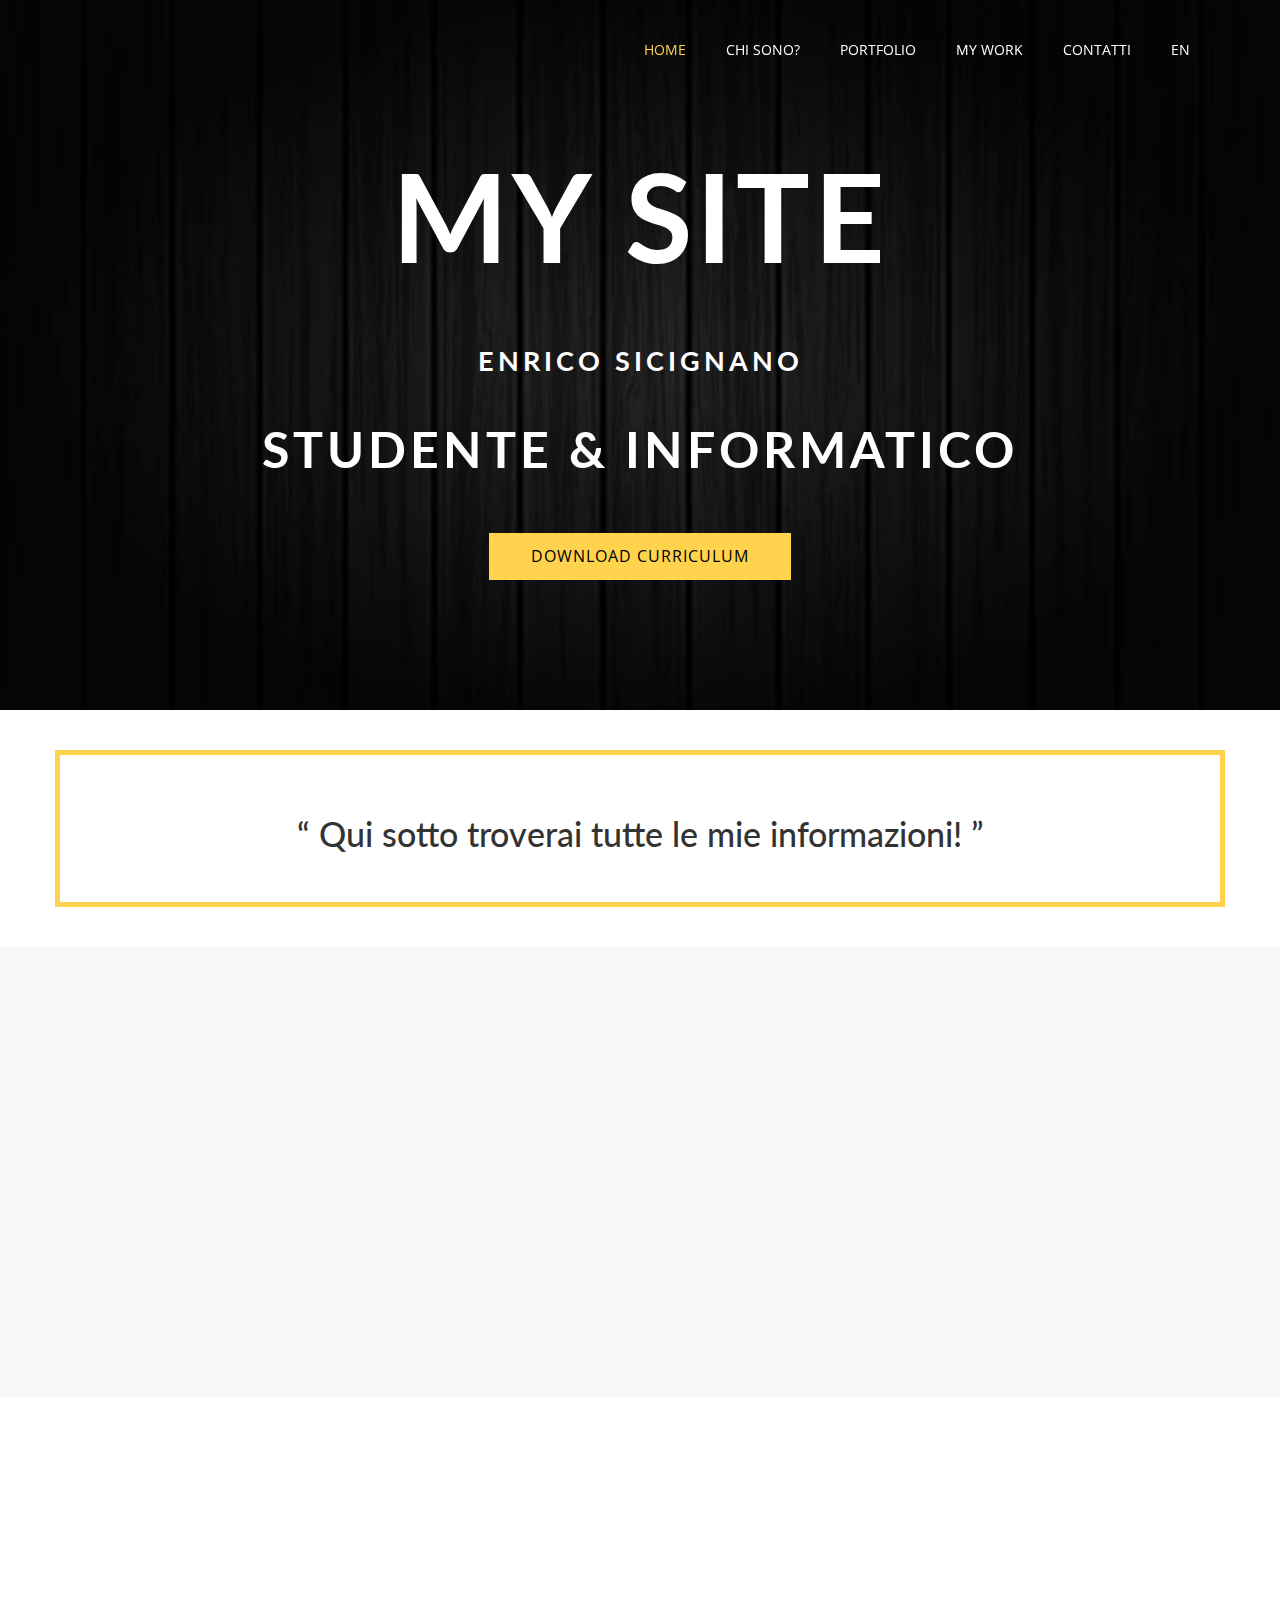
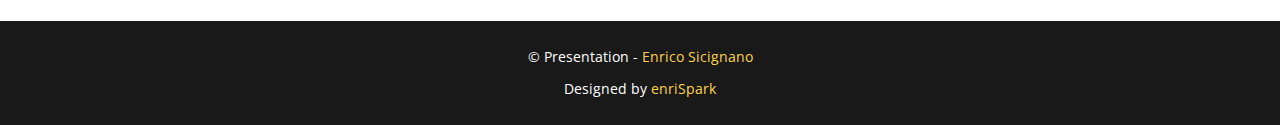
<file: index.html>
<html lang="it">

<head>

  <meta charset="utf-8">
  <meta name="viewport" content="width=device-width, initial-scale=1">
  <title>Curriculum</title>
  <meta name="description" content="Free Bootstrap Theme by BootstrapMade.com">
  <meta name="keywords" content="free website templates, free bootstrap themes, free template, free bootstrap, free website template">
  <link href='https://fonts.googleapis.com/css?family=Lato:400,700,300|Open+Sans:400,600,700,300' rel='stylesheet' type='text/css'>
  <link rel="stylesheet" type="text/css" href="css/bootstrap.min.css">
  <link rel="stylesheet" type="text/css" href="css/font-awesome.min.css">
  <link rel="stylesheet" type="text/css" href="css/animate.css">
  <link rel="stylesheet" type="text/css" href="css/style.css">
  
  <link rel="icon" href="logoES2.png" type="image/png">
  
</head>

<body>
  <!--header-->
  <header class="main-header" id="header">
    <div class="bg-color">
      <!--nav-->
      <nav class="nav navbar-default navbar-fixed-top">
        <div class="container">
          <div class="col-md-12">
            <div class="collapse navbar-collapse navbar-right" id="mynavbar">
              <ul class="nav navbar-nav">
                <li class="active"><a href="#header">Home</a></li>
                <li><a href="#feature">Chi sono?</a></li>
                <li><a href="#portfolio">Portfolio</a></li>
				<li><a href="#MyWork">My work</a></li>
                <li><a href="#contact">Contatti</a></li>
				<li><a href="index_en.html">en</a></li>
              </ul>
            </div>
          </div>
        </div>
      </nav>
      <!--/ nav-->
      <div class="container text-center">
        <div class="wrapper wow fadeInUp delay-05s">
		<h3 class="title" style="margin:5%">My site</h3>
		<h4 class="top-title" style="margin:3%">Enrico Sicignano</h4>
          <h2 class="sub-title" style="margin:2%">Studente & Informatico</h2>
          <button type="submit" class="btn btn-submit" href="MyCurriculum.pdf" ><a href="MyCurriculum.pdf">Download  curriculum</a></button>
        </div>
      </div>
    </div>
  </header>
  <!--/ header-->
  <!---->
  <section id="cta-1">
    <div class="container">
      <div class="row">
        <div class="cta-info text-center">
          <h3><span class="dec-tec">“ Qui sotto troverai tutte le mie informazioni! ”</h3>
        </div>
      </div>
    </div>
  </section>
  <!---->
  <!---->
  <section id="feature" class="section-padding">
    <div class="container">
      <div class="row">
        <div class="col-md-3 wow fadeInLeft delay-05s">
          <div class="section-title">
            <img src="enrico.jpeg" style="height:330px">
          </div>
        </div>
        <div class="col-md-9">
          <div class="col-md-6 wow fadeInRight delay-02s">
            <div class="icon">
              <i class="fa fa-user-circle-o" aria-hidden="true"></i>
            </div>
            <div class="icon-text">
              <h3 class="txt-tl">Enrico Sicignano David</h3>
              <p class="txt-para"><b>Nome:</b> Enrico David</p>
			  <p class="txt-para"><b>Cognome:</b> Sicignano</p>
			  <p class="txt-para"><b>Eta:</b> 17</p>
			  <p class="txt-para"><b>Data di nascita:</b> 26 Marzo 2007</p>
            </div>
          </div>
          <div class="col-md-6 wow fadeInRight delay-02s">
            <div class="icon">
             <i class="fa fa-graduation-cap" aria-hidden="true"></i>
            </div>
            <div class="icon-text">
              <h3 class="txt-tl">Attestati</h3>
              <p class="txt-para">Diploma I.T.I.S. "Informatica-Telecomunicazione" </p>
			  <p class="txt-para">Attestato "PON" di making e progettazione in 3D</p>
			  <p class="txt-para">Attestato di conoscenze nell'ambito del marketing e business</p>
			  <p class="txt-para">Attestato B1 lingua Inglese </p>
			  <p class="txt-para">Attestato A1 lingua Francese</p>
            </div>
          </div>
          </div>
        </div>
      </div>
    </div>
  </section>
  <!---->
  <section class="section-padding parallax bg-image-2 section wow fadeIn delay-08s" id="cta-2">
    <div class="container">
      <div class="row">
        <div class="col-md-8">
          <div class="cta-txt">
            <h3>Parlo un po di me...</h3>
            <p>Scoprirai cosa mi piace fare, i miei obiettivi quali sono, e quello che pratico!</p>
          </div>
        </div>
        
      </div>
    </div>
  </section>
  <!---->
  <!---->
  <section class="section-padding wow fadeInUp delay-02s" id="portfolio">
    <div class="container">
      <div class="row">
        <div class="col-md-3 col-sm-12">
          <div class="section-title">
            <h2 class="head-title">Portfolio</h2>
            <hr class="botm-line">
			<p><b>Cosa mi piace/obiettivi?</b></p>
            <p class="sec-para">Mi piacerebbe aprire un business e diventare il capo di aziende Multinazionali; grazie alle quali raggiungerei un profitto elevato.Essere presente in questo al 70%, ottenere ciò entro il 2036!</p>
		  </div>
        </div>
		
		<!-- Le mie caratteristiche! -->
		
        <div class="col-md-9 col-sm-12">
          <div class="col-md-4 col-sm-6 padding-right-zero">
            <div class="portfolio-box design">
				<p><b>Competenze:</b></p>
                <p>Ho competenze Commerciali, Informatiche, Organizzative, </p>
            </div>
          </div>
          <div class="col-md-4 col-sm-6 padding-right-zero">
            <div class="portfolio-box design">
                <p><b>Esperienza laorativa:</b></p>
                <p>Ho esperienze lavorative: in ambito commerciali del ricilo di rifiuti ferrosi, come operaio e capo del settore; 
				Fruttivendolo; Inbianchino; Manutenzione di suoli esterni. </p>
            </div>
          </div>
          <div class="col-md-4 col-sm-6 padding-right-zero">
            <div class="portfolio-box design">
				<p><b>Passioni:</b></p>
                <p>Sono appassionato dal mondo poliziesco/militare, il mio piano B infatti era diventare un militare o far parte di organizzazioni come "FBI / SWAT"; mi piace anche disegnare e creare Stampe in 3D.</p>
            </div>
          </div>
          <div class="col-md-4 col-sm-6 padding-right-zero">
            <div class="portfolio-box design">
              <p><b>Sport:</b></p>
                <p>Pratico palestra "sala pesi", ho 4 anni di esperienze in corsi di nuoto, pratico calcio/pallavolo a scuola nelle ore di scienze-motorie!</p>
            </div>
          </div>
          <div class="col-md-4 col-sm-6 padding-right-zero">
            <div class="portfolio-box design">
			   <p><b>Cosa so fare al meglio:</b></p>
               <p>Sono esperto nella programmazione in HTML e Java, qualificato in campo industriale "smaltimento di rifiuti ferrosi", qualificato nella comunicazione e nell'essere convincente con gli altri.</p>
            </div>
          </div>
          <div class="col-md-4 col-sm-6 padding-right-zero">
            <div class="portfolio-box design">
              <p><b>Lingue che conosco:</b></p>
                <p>Italiano</p>
				<p>Inglese</p>
				<p>Francese</p>
				<p>Russo</p>
				<p>Ucraino</p>
            </div>
          </div>
        </div>
      </div>
    </div>
  </section>
  <!---->
  <!---->
  
	<section class="section-padding wow fadeInUp delay-02s"  style="background-color:#f8f8f8" id="MyWork">
				<div class="container">
					<div class="row">
						<div class="col-6">
						  <div class="section-title">
							<h2 class="head-title black">My work</h2>
							<hr class="botm-line">
							<p class="sec-para black">Esempio di un mio lavoro!</p>
						  </div>
						</div>
						<div class="col-6">
							<div style="text-align:center">
								<!-- icon gamepad -->
								<a href="Torre di hanoi/GiocoHanoi.html"><i class="fa fa-gamepad" ></i></a>
								<!-- heading text-->
								<h4 >Gioco Hanoi</h4>
								<p>Questo è il mio gioco di HANOI !</p>
								<p>se vuoi provarlo clicca qui sopra sul logo GamePad!</p>
							</div>
						</div>
					</div>
				</div>
	</section>
  
  <section class="section-padding wow fadeInUp delay-05s" id="contact">
    <div class="container">
      <div class="row white">
        <div class="col-md-8 col-sm-12">
          <div class="section-title">
            <h2 class="head-title black">Vuoi contattarmi?</h2>
            <hr class="botm-line">
            <p class="sec-para black">Inviami un messaggio con uno di qeusti metodi!</p>
          </div>
        </div>
          <div class="col-md-5 col-sm-6">
            <h3 class="cont-title">Trovami con:</h3>
            <div class="location-info">
              <p class="white"><span aria-hidden="true" style="color:#FFD34E" class="fa fa-map-marker"></span><a href="https://www.google.com/maps/dir//40.7460105,15.4858467/@40.7460017,15.4849591,19z/data=!4m2!4m1!3e0?hl=it&entry=ttu">Via Fontana degli Angeli "85054" Italy</a></p>
              <p class="white"><span aria-hidden="true" style="color:#FFD34E" class="fa fa-phone"></span>tel. +39 320-573-0747</p>
              <p class="white"><span aria-hidden="true" style="color:#FFD34E" class="fa fa-envelope"></span>Email: <a href="https://mail.google.com/mail/u/0/?tab=rm&ogbl#inbox?compose=DmwnWrRttNcqrZNwsnRMWgRLzxLrfXlPQhXXqJNrRlhvqcXhVsvrLxRPbJNrkjSRWjmQNxbsDpZv">enricoday320@gmail.com</a></p>
			  <p class="white"><span aria-hidden="true" style="color:#FFD34E" class="fa fa-instagram"></span><a style="margin:5px" href="https://www.instagram.com/enrii_co_/">Instagram</a></p>
            </div>
          </div>
        <div class="col-4">
			<img src="img/logoEnrcio.png" class="immagine-arrotondata" style="height:40%; margin:4% ;opacity:0.7"/>
		</div>
      </div>
    </div>
  </section>
  <!---->
  <!---->
  <footer class="" id="footer" >
    <div class="container">
      <div class="row">
        <div class="col-sm-12 footer-copyright" style="text-align:center">
          © Presentation - <a style="color:#FFD34E">Enrico Sicignano</a>
          <div class="credits">
            <!--
              All the links in the footer should remain intact.
              You can delete the links only if you purchased the pro version.
              Licensing information: https://bootstrapmade.com/license/
              Purchase the pro version with working PHP/AJAX contact form: https://bootstrapmade.com/buy/?theme=Bethany
            -->
            Designed by <a style="color:#FFD34E">enriSpark</a>
          </div>
        </div>
        </div>
      </div>
    </div>
  </footer>
  <!---->
  <!--contact ends-->
  <script src="js/jquery.min.js"></script>
  <script src="js/jquery.easing.min.js"></script>
  <script src="js/bootstrap.min.js"></script>
  <script src="js/wow.js"></script>
  <script src="js/custom.js"></script>
  <script src="contactform/contactform.js"></script>

</body>
</html>
</file>
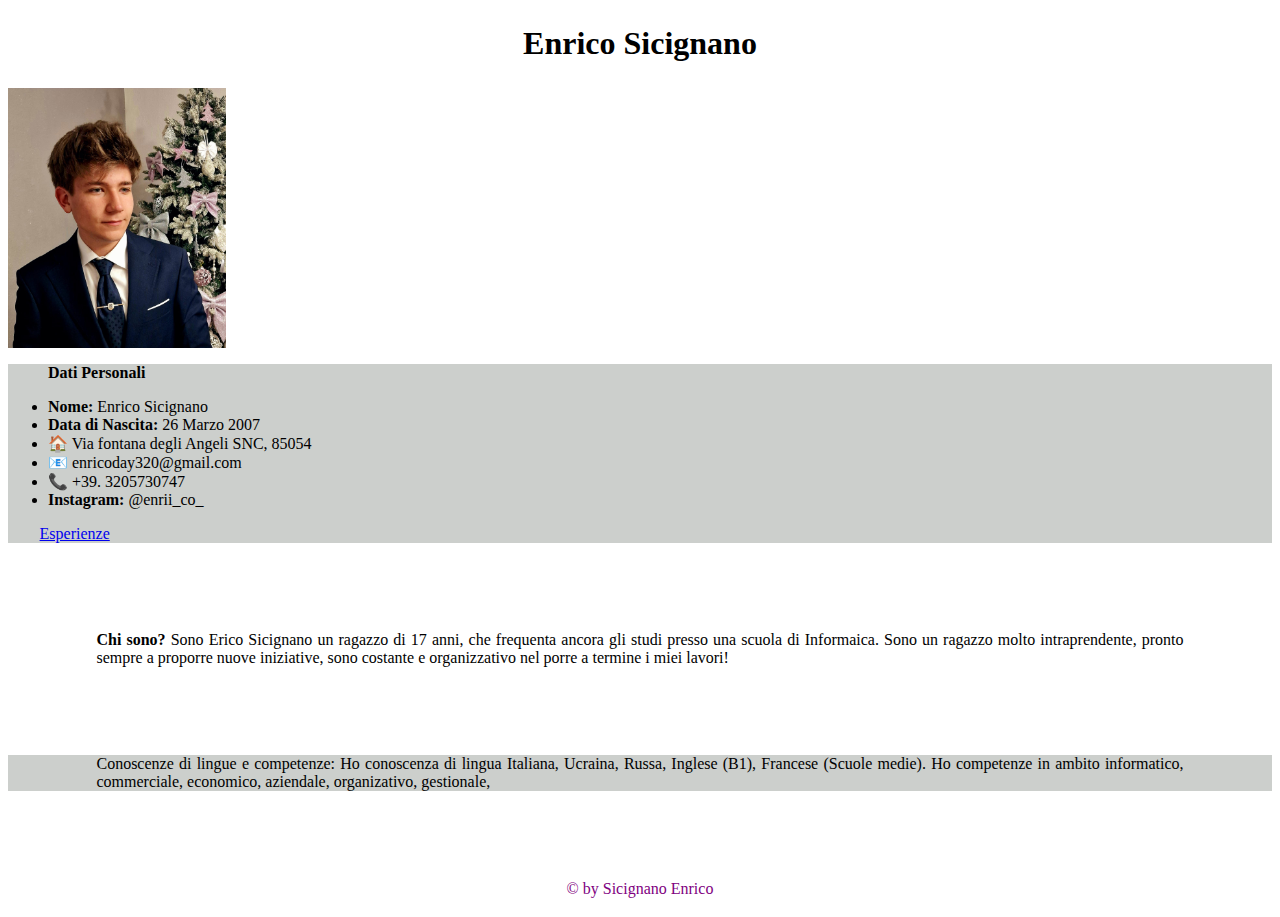
<file: Curricolum.html>
<html>	
	<head>
		<title>Curricolum</title> <!-- Nome della pagina, in alto... -->
		<link rel="icon" type="image/png" href="favicon.png"> <!-- Inserimento della favicon vicino al titolo -->
		<link href="https://cdn.jsdelivr.net/npm/bootstrap@5.3.2/dist/css/bootstrap.min.css" rel="stylesheet" integrity="sha384-T3c6CoIi6uLrA9TneNEoa7RxnatzjcDSCmG1MXxSR1GAsXEV/Dwwykc2MPK8M2HN" crossorigin="anonymous">
	</head>

	<header>
		<h1 style = "text-align:center; margin:2%; text-color:gray">Enrico Sicignano</h1> <!-- Titolo del sito -->
		
		
	</header>

	<body>
		<!-- CONTENUTO -->
		<div class="container">
			<div class="row">
				<div class="col-2">
					<p></p>
				</div>
				<div class="col-4">
					<td> 
						<img src="enrico.jpeg" style = "height:260px">
					</td>
				</div>
				<div class="col-4" style="background-color:#cccfcc">
					<ul>
						<p><b>Dati Personali</b></p>
						<li><b>Nome:</b> Enrico Sicignano</li>
						<li><b>Data di Nascita:</b> 26 Marzo 2007</li>
						<li><b>🏠</b> Via fontana degli Angeli SNC, 85054</li>
						<li><b>📧 </b> enricoday320@gmail.com</li>
						<li><b>📞</b> +39. 3205730747</li>
						<li><b>Instagram:</b> @enrii_co_</li>
					</ul>
					
					<a type="button" href="Esperienze.html" style="margin:2.5%" class="badge text-bg-secondary">Esperienze</a>
				</div>
				<div class="col-2">
					<p></p>
				</div>
			</div>
			<div class="row">
				<div class="col-2">
					<p></p>
				</div>
				<div class="col-4">
					<p> </p>
				</div>
				<div class="col-4" style="background-color:#cccfcc">
					<p> </p>
				</div>
				<div class="col-2">
					<p></p>
				</div>
			</div>
			<div class="row">
				<div class="col-2">
					<p></p>
				</div>
				<div class="col-4">
					<p style="text-align:justify; margin:7%" ><b>Chi sono?</b> Sono Erico Sicignano un ragazzo di 17 anni, che frequenta ancora gli studi presso una scuola di Informaica.
					Sono un ragazzo molto intraprendente, pronto sempre a proporre nuove iniziative, sono costante e organizzativo nel porre a termine i miei lavori!
					</p>
				</div>
				<div class="col-4" style="background-color:#cccfcc"> <!-- Altro colore di grigio: #acadac --> 
					<p style="text-align:justify; margin:7%" >Conoscenze di lingue e competenze:
					Ho conoscenza di lingua Italiana, Ucraina, Russa, Inglese (B1), Francese (Scuole medie).
					Ho competenze in ambito informatico, commerciale, economico, aziendale, organizativo, gestionale, </p>
				</div>
				<div class="col-2">
					<p></p>
				</div>
			</div>
		</div>
		
		
		
		
	</body>

	<footer style="margin:1.5%">
		<!-- CONTENUTO -->
		
		<center style="color:purple"><p>&copy; by Sicignano Enrico</p></center>
	</footer>
	
	<script src="https://cdn.jsdelivr.net/npm/bootstrap@5.3.2/dist/js/bootstrap.bundle.min.js" integrity="sha384-C6RzsynM9kWDrMNeT87bh95OGNyZPhcTNXj1NW7RuBCsyN/o0jlpcV8Qyq46cDfL" crossorigin="anonymous"></script> <!-- Integrazione Javascript Bootstrap -->
	<script>
</html>
</file>
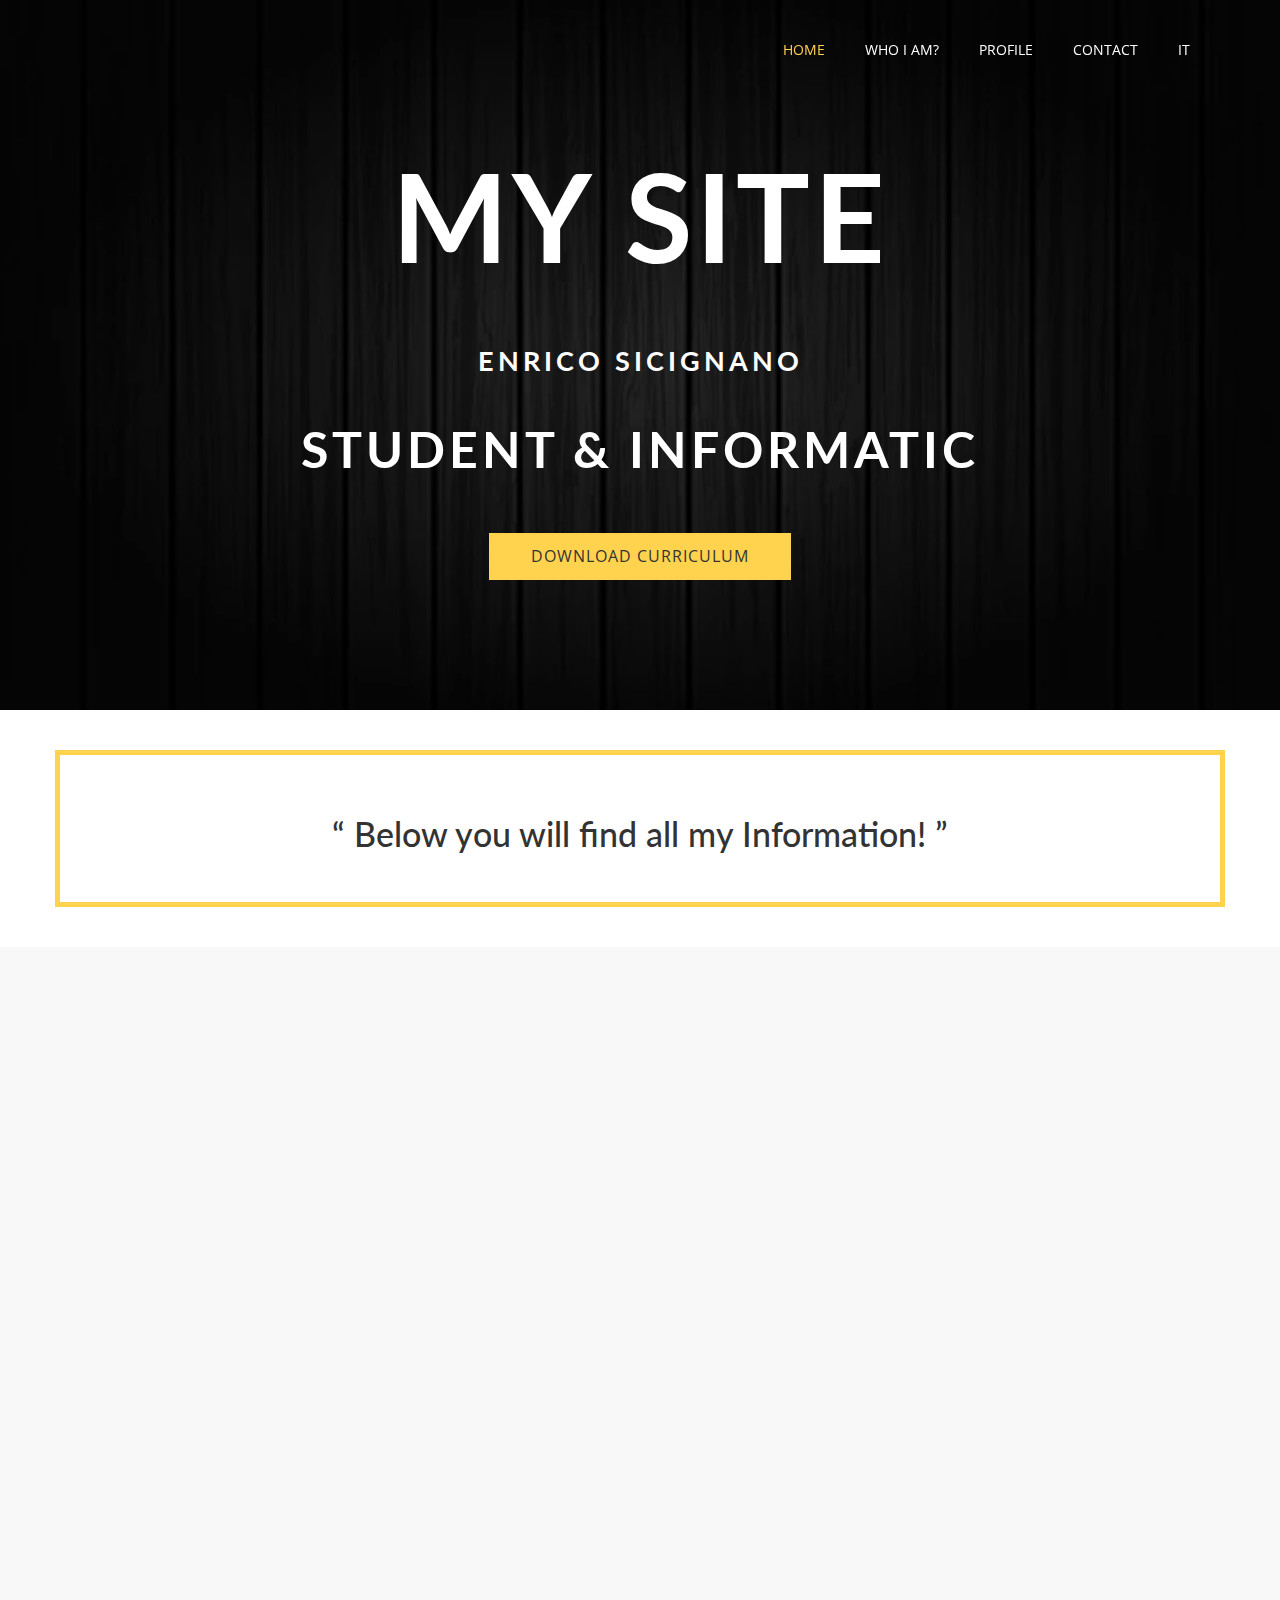
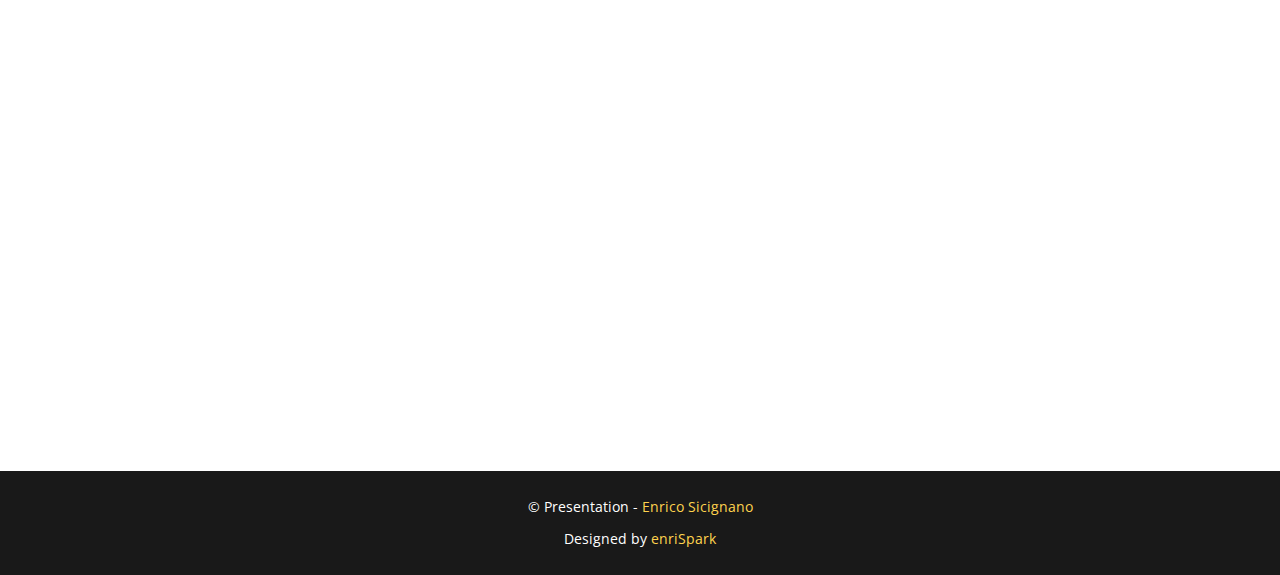
<file: index_en.html>
<html lang="en">

<head>

  <meta charset="utf-8">
  <meta name="viewport" content="width=device-width, initial-scale=1">
  <title>Curriculum</title>
  <meta name="description" content="Free Bootstrap Theme by BootstrapMade.com">
  <meta name="keywords" content="free website templates, free bootstrap themes, free template, free bootstrap, free website template">
  <link href='https://fonts.googleapis.com/css?family=Lato:400,700,300|Open+Sans:400,600,700,300' rel='stylesheet' type='text/css'>
  <link rel="stylesheet" type="text/css" href="css/bootstrap.min.css">
  <link rel="stylesheet" type="text/css" href="css/font-awesome.min.css">
  <link rel="stylesheet" type="text/css" href="css/animate.css">
  <link rel="stylesheet" type="text/css" href="css/style.css">
  
  <link rel="icon" href="logoES.png" type="image/png">
  
</head>

<body>
  <!--header-->
  <header class="main-header" id="header">
    <div class="bg-color">
      <!--nav-->
      <nav class="nav navbar-default navbar-fixed-top">
        <div class="container">
          <div class="col-md-12">
            <div class="collapse navbar-collapse navbar-right" id="mynavbar">
              <ul class="nav navbar-nav">
                <li class="active"><a href="#header">Home</a></li>
                <li><a href="#feature">Who I am?</a></li>
                <li><a href="#portfolio">Profile</a></li>
                <li><a href="#contact">Contact</a></li>
				<li><a href="index.html">it</a></li>
              </ul>
            </div>
          </div>
        </div>
      </nav>
      <!--/ nav-->
      <div class="container text-center">
        <div class="wrapper wow fadeInUp delay-05s">
		<h3 class="title" style="margin:5%">My site</h3>
		<h4 class="top-title" style="margin:3%">Enrico Sicignano</h4>
          <h2 class="sub-title" style="margin:2%">Student & Informatic</h2>
          <button type="submit" class="btn btn-submit">Download  curriculum</button>
        </div>
      </div>
    </div>
  </header>
  <!--/ header-->
  <!---->
  <section id="cta-1">
    <div class="container">
      <div class="row">
        <div class="cta-info text-center">
          <h3><span class="dec-tec">“ Below you will find all my Information! ”</h3>
        </div>
      </div>
    </div>
  </section>
  <!---->
  <!---->
  <section id="feature" class="section-padding">
    <div class="container">
      <div class="row">
        <div class="col-md-3 wow fadeInLeft delay-05s">
          <div class="section-title">
            <img src="enrico.jpeg" style="height:330px">
          </div>
        </div>
        <div class="col-md-9">
          <div class="col-md-6 wow fadeInRight delay-02s">
            <div class="icon">
              <i class="fa fa-user-circle-o" aria-hidden="true"></i>
            </div>
            <div class="icon-text">
              <h3 class="txt-tl">Enrico Sicignano David</h3>
              <p class="txt-para"><b>Name:</b> Enrico David</p>
			  <p class="txt-para"><b>Surname:</b> Sicignano</p>
			  <p class="txt-para"><b>Age:</b> 17</p>
			  <p class="txt-para"><b>Data di nascita:</b> 26 Marzo 2007</p>
            </div>
          </div>
          <div class="col-md-6 wow fadeInRight delay-02s">
            <div class="icon">
             <i class="fa fa-graduation-cap" aria-hidden="true"></i>
            </div>
            <div class="icon-text">
              <h3 class="txt-tl">Certificates</h3>
              <p class="txt-para">Certificate I.T.I.S. "Informatic-Telecommunications" </p>
			  <p class="txt-para">Certificate "PON" or making and progettings the 3D objects</p>
			  <p class="txt-para">Certificate di conoscenze nell'ambito del marketing e business</p>
			  <p class="txt-para">Certificate B1 language English </p>
			  <p class="txt-para">Certificate A1 language French</p>
            </div>
          </div>
          </div>
        </div>
      </div>
    </div>
  </section>
  <!---->
  <section id="feature" class="section-padding">
    <div class="container">
      <div class="row">
        <div class="col-md-3 wow fadeInLeft delay-05s">
          <div class="section-title">
            <img src="enrico.jpeg" style="height:330px">
          </div>
        </div>
        <div class="col-md-9">
          <div class="col-md-6 wow fadeInRight delay-02s">
            <div class="icon">
              <i class="fa fa-user-circle-o" aria-hidden="true"></i>
            </div>
            <div class="icon-text">
              <h3 class="txt-tl">Enrico Sicignano David</h3>
              <p class="txt-para"><b>Nome:</b> Enrico David</p>
			  <p class="txt-para"><b>Cognome:</b> Sicignano</p>
			  <p class="txt-para"><b>Eta:</b> 17</p>
			  <p class="txt-para"><b>Data di nascita:</b> 26 Marzo 2007</p>
            </div>
          </div>
          <div class="col-md-6 wow fadeInRight delay-02s">
            <div class="icon">
             <i class="fa fa-graduation-cap" aria-hidden="true"></i>
            </div>
            <div class="icon-text">
              <h3 class="txt-tl">Attestati</h3>
              <p class="txt-para">Diploma I.T.I.S. "Informatica-Telecomunicazione" </p>
			  <p class="txt-para">Attestato "PON" di making e progettazione in 3D</p>
			  <p class="txt-para">Attestato di conoscenze nell'ambito del marketing e business</p>
			  <p class="txt-para">Attestato B1 lingua Inglese </p>
			  <p class="txt-para">Attestato A1 lingua Francese</p>
            </div>
          </div>
          </div>
        </div>
      </div>
    </div>
  </section>
  <!---->
  <section class="section-padding parallax bg-image-2 section wow fadeIn delay-08s" id="cta-2">
    <div class="container">
      <div class="row">
        <div class="col-md-8">
          <div class="cta-txt">
            <h3>Parlo un po di me...</h3>
            <p>Scoprirai cosa mi piace fare, i miei obiettivi quali sono, e quello che pratico!</p>
          </div>
        </div>
        
      </div>
    </div>
  </section>
  <!---->
  <!---->
  <section class="section-padding wow fadeInUp delay-02s" id="portfolio">
    <div class="container">
      <div class="row">
        <div class="col-md-3 col-sm-12">
          <div class="section-title">
            <h2 class="head-title">Portfolio</h2>
            <hr class="botm-line">
			<p><b>Cosa mi piace/obiettivi?</b></p>
            <p class="sec-para">Mi piacerebbe aprire un business e diventare il capo di aziende Multinazionali; grazie alle quali raggiungerei un profitto elevato.Essere presente in questo al 70%, ottenere ciò entro il 2036!</p>
		  </div>
        </div>
		
		<!-- Le mie caratteristiche! -->
		
        <div class="col-md-9 col-sm-12">
          <div class="col-md-4 col-sm-6 padding-right-zero">
            <div class="portfolio-box design">
				<p><b>Competenze:</b></p>
                <p>Ho competenze Commerciali, Informatiche, Organizzative, </p>
            </div>
          </div>
          <div class="col-md-4 col-sm-6 padding-right-zero">
            <div class="portfolio-box design">
                <p><b>Esperienza laorativa:</b></p>
                <p>Ho esperienze lavorative: in ambito commerciali del ricilo di rifiuti ferrosi, come operaio e capo del settore; 
				Fruttivendolo; Inbianchino; Manutenzione di suoli esterni. </p>
            </div>
          </div>
          <div class="col-md-4 col-sm-6 padding-right-zero">
            <div class="portfolio-box design">
				<p><b>Passioni:</b></p>
                <p>Sono appassionato dal mondo poliziesco/militare, il mio piano B infatti era diventare un militare o far parte di organizzazioni come "FBI / SWAT"; mi piace anche disegnare e creare Stampe in 3D.</p>
            </div>
          </div>
          <div class="col-md-4 col-sm-6 padding-right-zero">
            <div class="portfolio-box design">
              <p><b>Sport:</b></p>
                <p>Pratico palestra "sala pesi", ho 4 anni di esperienze in corsi di nuoto, pratico calcio/pallavolo a scuola nelle ore di scienze-motorie!</p>
            </div>
          </div>
          <div class="col-md-4 col-sm-6 padding-right-zero">
            <div class="portfolio-box design">
			   <p><b>Cosa so fare al meglio:</b></p>
               <p>Sono esperto nella programmazione in HTML e Java, qualificato in campo industriale "smaltimento di rifiuti ferrosi", qualificato nella comunicazione e nell'essere convincente con gli altri.</p>
            </div>
          </div>
          <div class="col-md-4 col-sm-6 padding-right-zero">
            <div class="portfolio-box design">
              <p><b>Languages I know:</b></p>
                <p>Italian</p>
				<p>English</p>
				<p>French</p>
				<p>Russian</p>
				<p>Ucrain</p>
            </div>
          </div>
        </div>
      </div>
    </div>
  </section>
  <!---->
  <!---->
  
	<section class="section-padding wow fadeInUp delay-02s"  style="background-color:#f8f8f8" id="MyWork">
				<div class="container">
					<div class="row">
						<div class="col-6">
						  <div class="section-title">
							<h2 class="head-title black">My work</h2>
							<hr class="botm-line">
							<p class="sec-para black">Example my work!</p>
						  </div>
						</div>
						<div class="col-6">
							<div style="text-align:center">
								<!-- icon gamepad -->
								<a href="Torre di hanoi/GiocoHanoi.html"><i class="fa fa-gamepad" ></i></a>
								<!-- heading text-->
								<h4 >Gioco Hanoi</h4>
								<p>This is my game: HANOI !</p>
								<p>if you want to try it click here on the logo GamePad!</p>
							</div>
						</div>
					</div>
				</div>
	</section>
  
  <section class="section-padding wow fadeInUp delay-05s" id="contact">
    <div class="container">
      <div class="row white">
        <div class="col-md-8 col-sm-12">
          <div class="section-title">
            <h2 class="head-title black">Do you want to contact me?</h2>
            <hr class="botm-line">
            <p class="sec-para black">Send me a message with one of these methods!</p>
          </div>
        </div>
          <div class="col-md-5 col-sm-6">
            <h3 class="cont-title">Trick me with:</h3>
            <div class="location-info">
              <p class="white"><span aria-hidden="true" style="color:#FFD34E" class="fa fa-map-marker"></span><a href="https://www.google.com/maps/dir//40.7460105,15.4858467/@40.7460017,15.4849591,19z/data=!4m2!4m1!3e0?hl=it&entry=ttu">Via Fontana degli Angeli "85054" Italy</a></p>
              <p class="white"><span aria-hidden="true" style="color:#FFD34E" class="fa fa-phone"></span>tel. +39 320-573-0747</p>
              <p class="white"><span aria-hidden="true" style="color:#FFD34E" class="fa fa-envelope"></span>Email: <a href="https://mail.google.com/mail/u/0/?tab=rm&ogbl#inbox?compose=DmwnWrRttNcqrZNwsnRMWgRLzxLrfXlPQhXXqJNrRlhvqcXhVsvrLxRPbJNrkjSRWjmQNxbsDpZv">enricoday320@gmail.com</a></p>
			  <p class="white"><span aria-hidden="true" style="color:#FFD34E" class="fa fa-instagram"></span><a style="margin:5px" href="https://www.instagram.com/enrii_co_/">Instagram</a></p>
            </div>
          </div>
        <div class="col-4">
			<img src="img/logoEnrcio.png" class="immagine-arrotondata" style="height:40%; margin:4% ;opacity:0.7"/>
		</div>
      </div>
    </div>
  </section>
  <!---->
  <!---->
  <footer class="" id="footer" >
    <div class="container">
      <div class="row">
        <div class="col-sm-12 footer-copyright" style="text-align:center">
          © Presentation - <a style="color:#FFD34E">Enrico Sicignano</a>
          <div class="credits">
            <!--
              All the links in the footer should remain intact.
              You can delete the links only if you purchased the pro version.
              Licensing information: https://bootstrapmade.com/license/
              Purchase the pro version with working PHP/AJAX contact form: https://bootstrapmade.com/buy/?theme=Bethany
            -->
            Designed by <a style="color:#FFD34E">enriSpark</a>
          </div>
        </div>
        </div>
      </div>
    </div>
  </footer>
  <!---->
  <!--contact ends-->
  <script src="js/jquery.min.js"></script>
  <script src="js/jquery.easing.min.js"></script>
  <script src="js/bootstrap.min.js"></script>
  <script src="js/wow.js"></script>
  <script src="js/custom.js"></script>
  <script src="contactform/contactform.js"></script>

</body>
</html>
</file>
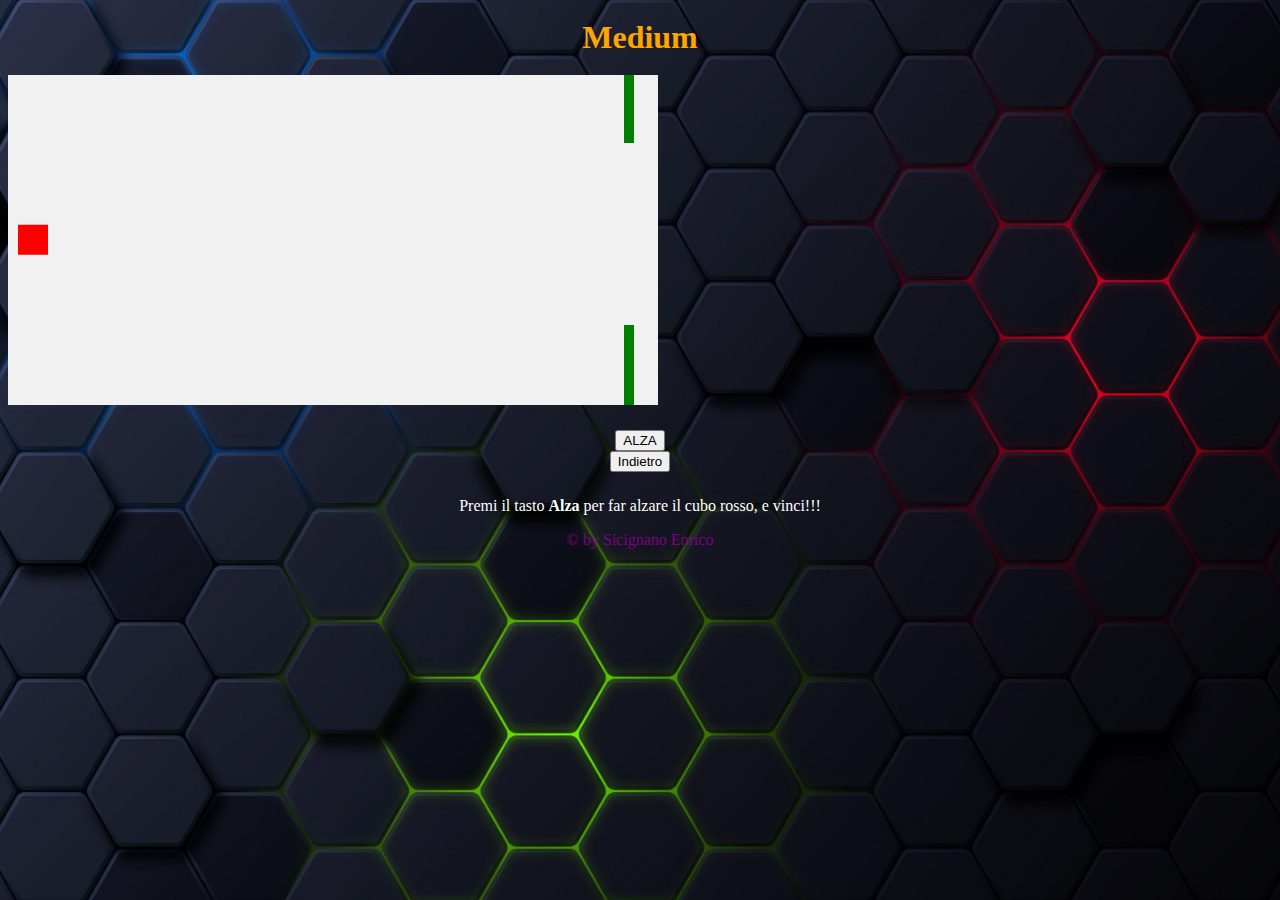
<file: Gioco HTML percorso ostacoli/Gioco15.html>
<html>
<head>

<style>
canvas {
	background-color: #f1f1f1;
	margin-right: 20%;
	background-position: center;
	border-left-width: 40px;
	justify-content: center;
    align-items: center;
    <!-- background-image:url("Sfondo4.jpg"); -->
}

	.sfondo {
			background-image:url("Sfondo3.jpg");
			background-repeat:no-repeat;
			background-position: center;
			background-size: cover;
	}
</style>


</head>

<head>
	<title>Partita(Medium)</title>
	<link href="https://cdn.jsdelivr.net/npm/bootstrap@5.3.2/dist/css/bootstrap.min.css" rel="stylesheet" integrity="sha384-T3c6CoIi6uLrA9TneNEoa7RxnatzjcDSCmG1MXxSR1GAsXEV/Dwwykc2MPK8M2HN" crossorigin="anonymous">	<!-- Integrazione CSS Bootstrap -->

	
</head>

<header>
	<!-- Titolo -->
	<h1 style="text-align:center; color:Orange; margin:1.5%">Medium</h1>
	
</header>

<body>  
		<div class="container">
		<div class="row" style="margin:2%">
				<div class="col-6">
					<center> <button type="button" class="btn btn-light" onmousedown="accelerate(-0.2)" onmouseup="accelerate(0.05)">ALZA</button> </center>
				</div>
				<div class="col-6">
					<center> <button type="button" class="btn btn-light" onclick="location.href='index.html'" >Indietro</button> </center>
				</div>
		</div>
		
		<div class="row" style="margin-top:1px">
				<div class="col-12">
					<body onload="startGame()" class="sfondo">  
						
					</body>
				</div>
		</div>
		<div class="row" style="margin-top:1px">
				<div class="col-12">
					<p style="text-align:center; color:white; margin:1%">Premi il tasto <b> Alza </b> per far alzare il cubo rosso, e vinci!!!</p>
				</div>
		</div>
		<div class="row" style="margin-top:1px">
				<div class="col-12">
					<!-- Pulsanti nascosti che appariranno alla fine del gioco -->
					<center> <button type="button" class="btn btn-light" id="nextButton" style="display:none" onclick="location.href='index.html'">Home</button> </center>
					<center> <button type="button" class="btn btn-light" id="restartButton" style="display:none; margin:1%" onclick="startGame()">Riprovaci</button> </center>
				</div>
		</div>
		</div>
		
		<div onload="startGame()" class="sfondo" > 
				<meta name="viewport" content="width=device-width, initial-scale=1.0"/>
		
		</div>
</body>

<script>
var myGamePiece;
var myObstacles = [];
var myScore;
var gameOver = false;
var gameWon = false;
var startTime, endTime;
var maxObstacles = 15;  // Limite massimo di ostacoli verdi
var obstacleCount = 0;

function startGame() {
    myGamePiece = new component(30, 30, "red", 10, 120);
    myGamePiece.gravity = 0.05;
    myScore = new component("30px", "Consolas", "black", 280, 40, "text");
    myGameArea.start();
    startTime = new Date();
    gameOver = false;
    gameWon = false;
    myObstacles = [];
    obstacleCount = 0;
    document.getElementById("nextButton").style.display = "none";
    document.getElementById("restartButton").style.display = "none";
}

var myGameArea = {
    canvas : document.createElement("canvas"),
    start : function() {
        this.canvas.width = 650;
        this.canvas.height = 330;
        this.context = this.canvas.getContext("2d");
        document.body.insertBefore(this.canvas, document.body.childNodes[2]);
        this.frameNo = 0;
        this.interval = setInterval(updateGameArea, 20);
    },
    clear : function() {
        this.context.clearRect(0, 0, this.canvas.width, this.canvas.height);
    },
    stop : function() {
        clearInterval(this.interval);
        endTime = new Date();
        var timeDiff = endTime - startTime; // time difference in milliseconds
        timeDiff /= 100; // convert to seconds
        var seconds = Math.round(timeDiff);
        if (gameWon) {
            this.context.fillStyle = "black";
            this.context.font = "50px Consolas";
            this.context.fillText("Complimenti!!!", this.canvas.width / 2 - 100, this.canvas.height / 2 - 30);
            this.context.font = "30px Consolas";
            document.getElementById("nextButton").style.display = "block";
        }
        document.getElementById("restartButton").style.display = "block";
    }
}

function component(width, height, color, x, y, type) {
    this.type = type;
    //this.score = 0;
    this.width = width;
    this.height = height;
    this.speedX = 0;
    this.speedY = 0;
    this.x = x;
    this.y = y;
    this.gravity = 0;
    this.gravitySpeed = 0;
    this.update = function() {
        ctx = myGameArea.context;
        if (this.type == "text") {
            ctx.font = this.width + " " + this.height;
            ctx.fillStyle = color;
            ctx.fillText(this.text, this.x, this.y);
        } else {
            ctx.fillStyle = color;
            ctx.fillRect(this.x, this.y, this.width, this.height);
        }
    }
    this.newPos = function() {
        this.gravitySpeed += this.gravity;
        this.x += this.speedX;
        this.y += this.speedY + this.gravitySpeed;
        this.hitBottom();
    }
    this.hitBottom = function() {
        var rockbottom = myGameArea.canvas.height - this.height;
        if (this.y > rockbottom) {
            this.y = rockbottom;
            this.gravitySpeed = 0;
        }
    }
    this.crashWith = function(otherobj) {
        var myleft = this.x;
        var myright = this.x + (this.width);
        var mytop = this.y;
        var mybottom = this.y + (this.height);
        var otherleft = otherobj.x;
        var otherright = otherobj.x + (otherobj.width);
        var othertop = otherobj.y;
        var otherbottom = otherobj.y + (otherobj.height);
        var crash = true;
        if ((mybottom < othertop) || (mytop > otherbottom) || (myright < otherleft) || (myleft > otherright)) {
            crash = false;
        }
        return crash;
    }
}

function updateGameArea() {
    if (gameOver) {
        myGameArea.stop();
        return;
    }
    
    var x, height, gap, minHeight, maxHeight, minGap, maxGap;
    for (i = 0; i < myObstacles.length; i += 1) {
        if (myGamePiece.crashWith(myObstacles[i])) {
            gameOver = true;
            gameWon = false;
            myGameArea.stop();
            return;
        }
    }
    myGameArea.clear();
    myGameArea.frameNo += 1;
    if (myGameArea.frameNo == 1 || (everyinterval(150) && obstacleCount < maxObstacles)) {
        x = myGameArea.canvas.width;
        minHeight = 20;
        maxHeight = 200;
        height = Math.floor(Math.random() * (maxHeight - minHeight + 1) + minHeight);
        minGap = 50;
        maxGap = 200;
        gap = Math.floor(Math.random() * (maxGap - minGap + 1) + minGap);
        myObstacles.push(new component(10, height, "green", x, 0));
        myObstacles.push(new component(10, x - height - gap, "green", x, height + gap));
        obstacleCount++;
    }
    for (i = 0; i < myObstacles.length; i += 1) {
        myObstacles[i].x += -1;
        myObstacles[i].update();
    }

    myObstacles = myObstacles.filter(obstacle => obstacle.x + obstacle.width > 0);

    if (obstacleCount >= maxObstacles && myObstacles.length === 0) {
        gameOver = true;
        gameWon = true;
        myGameArea.stop();
        return;
    }

    //myScore.text = "SCORE: " + myGameArea.frameNo;
    //myScore.update();
    myGamePiece.newPos();
    myGamePiece.update();
}

function everyinterval(n) {
    if ((myGameArea.frameNo / n) % 1 == 0) { return true; }
    return false;
}

function accelerate(n) {
    if (!gameOver) {
        myGamePiece.gravity = n;
    }
}
</script>

<script src="https://cdn.jsdelivr.net/npm/bootstrap@5.3.2/dist/js/bootstrap.bundle.min.js" integrity="sha384-C6RzsynM9kWDrMNeT87bh95OGNyZPhcTNXj1NW7RuBCsyN/o0jlpcV8Qyq46cDfL" crossorigin="anonymous"></script> <!-- Integrazione Javascript Bootstrap -->


<footer>
	<!-- CONTENUTO -->
	<center style="color:purple"><p>&copy; by Sicignano Enrico</p></center>
	
</footer>
</html>
</file>
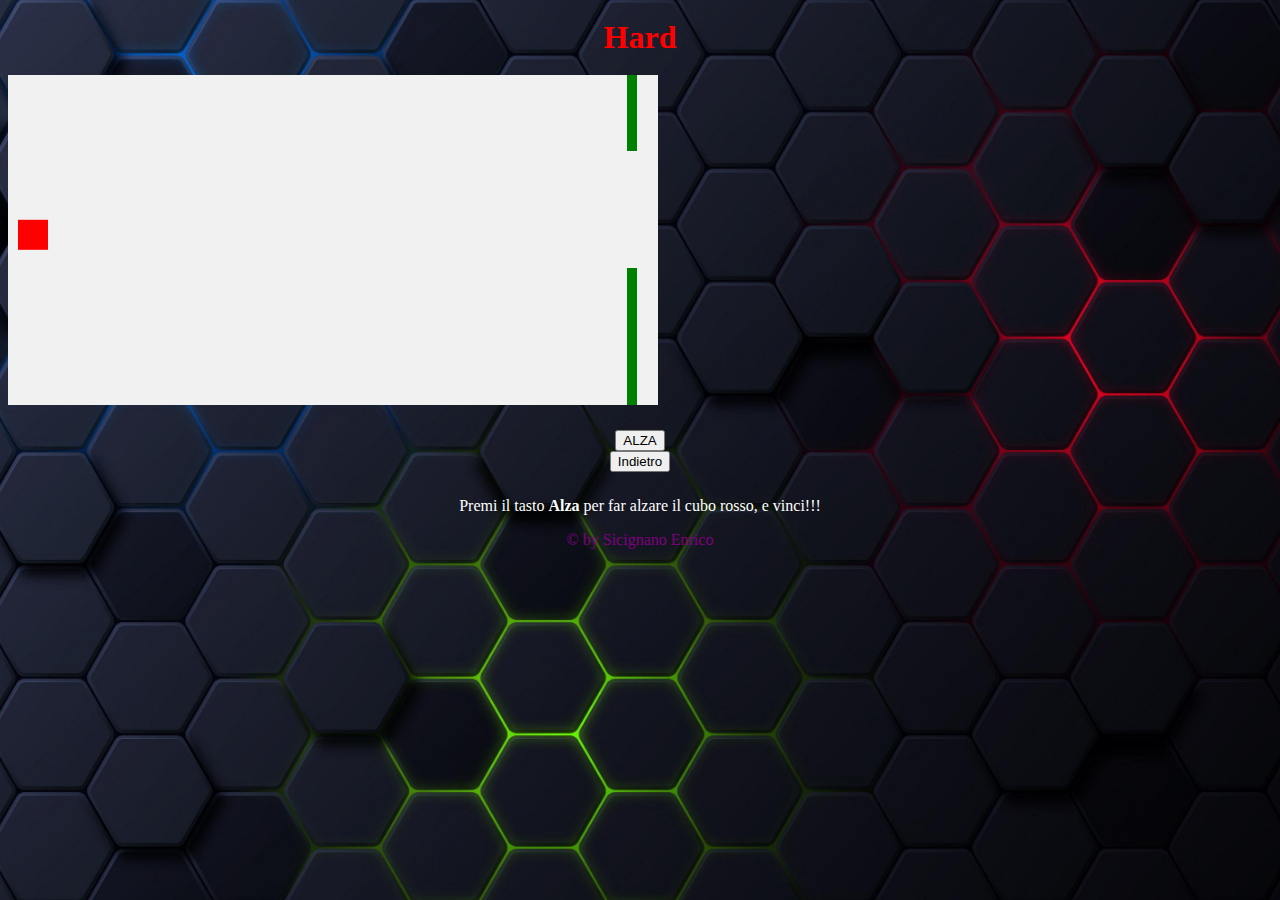
<file: Gioco HTML percorso ostacoli/Gioco30.html>
<html>
<head>

<style>
canvas {
	background-color: #f1f1f1;
	margin-right: 20%;
	background-position: center;
	border-left-width: 40px;
	justify-content: center;
    align-items: center;
    <!-- background-image:url("Sfondo4.jpg"); -->
}

	.sfondo {
			background-image:url("Sfondo3.jpg"); 
			background-repeat:no-repeat;
			background-position: center;
			background-size: cover;
	}
</style>


</head>

<head>
	<title>Partita(Hard)</title>
	<link href="https://cdn.jsdelivr.net/npm/bootstrap@5.3.2/dist/css/bootstrap.min.css" rel="stylesheet" integrity="sha384-T3c6CoIi6uLrA9TneNEoa7RxnatzjcDSCmG1MXxSR1GAsXEV/Dwwykc2MPK8M2HN" crossorigin="anonymous">	<!-- Integrazione CSS Bootstrap -->

	
</head>

<header>
	<!-- Titolo -->
	<h1 style="text-align:center; color:Red; margin:1.5%">Hard</h1>
	
</header>

<body>  
		<div class="container">
		<div class="row" style="margin:2%">
				<div class="col-6">
					<center> <button type="button" class="btn btn-light" onmousedown="accelerate(-0.2)" onmouseup="accelerate(0.05)">ALZA</button> </center>
				</div>
				<div class="col-6">
					<center> <button type="button" class="btn btn-light" onclick="location.href='index.html'" >Indietro</button> </center>
				</div>
		</div>
		<div class="row" style="margin-top:1px">
				<div class="col-12">
					<body onload="startGame()" class="sfondo">  
						<div >
					</body>
				</div>
		</div>
		<div class="row" style="margin-top:1px">
				<div class="col-12">
					<p style="text-align:center; color:white; margin:1%">Premi il tasto <b> Alza </b> per far alzare il cubo rosso, e vinci!!!</p>
				</div>
		</div>
		<div class="row" style="margin-top:1px">
				<div class="col-12">
					<!-- Pulsanti nascosti che appariranno alla fine del gioco -->
					<center> <button type="button" class="btn btn-light" id="nextButton" style="display:none" onclick="location.href='index.html'">Home</button> </center>
					<center> <button type="button" class="btn btn-light" id="restartButton" style="display:none; margin:1%" onclick="startGame()">Riprovaci</button> </center>
				</div>
		</div>
		</div>
		
		<div onload="startGame()" class="sfondo" > 
				<meta name="viewport" content="width=device-width, initial-scale=1.0"/>
		
		</div>
</body>

<script>
var myGamePiece;
var myObstacles = [];
var myScore;
var gameOver = false;
var gameWon = false;
var startTime, endTime;
var maxObstacles = 30;  // Limite massimo di ostacoli verdi
var obstacleCount = 0;

function startGame() {
    myGamePiece = new component(30, 30, "red", 10, 120);
    myGamePiece.gravity = 0.05;
    myScore = new component("30px", "Consolas", "black", 280, 40, "text");
    myGameArea.start();
    startTime = new Date();
    gameOver = false;
    gameWon = false;
    myObstacles = [];
    obstacleCount = 0;
    document.getElementById("nextButton").style.display = "none";
    document.getElementById("restartButton").style.display = "none";
}

var myGameArea = {
    canvas : document.createElement("canvas"),
    start : function() {
        this.canvas.width = 650;
        this.canvas.height = 330;
        this.context = this.canvas.getContext("2d");
        document.body.insertBefore(this.canvas, document.body.childNodes[2]);
        this.frameNo = 0;
        this.interval = setInterval(updateGameArea, 20);
    },
    clear : function() {
        this.context.clearRect(0, 0, this.canvas.width, this.canvas.height);
    },
    stop : function() {
        clearInterval(this.interval);
        endTime = new Date();
        var timeDiff = endTime - startTime; // time difference in milliseconds
        timeDiff /= 100; // convert to seconds
        var seconds = Math.round(timeDiff);
        if (gameWon) {
            this.context.fillStyle = "black";
            this.context.font = "50px Consolas";
            this.context.fillText("Complimenti!!!", this.canvas.width / 2 - 100, this.canvas.height / 2 - 30);
            this.context.font = "30px Consolas";
            document.getElementById("nextButton").style.display = "block";
        }
        document.getElementById("restartButton").style.display = "block";
    }
}

function component(width, height, color, x, y, type) {
    this.type = type;
    //this.score = 0;
    this.width = width;
    this.height = height;
    this.speedX = 0;
    this.speedY = 0;
    this.x = x;
    this.y = y;
    this.gravity = 0;
    this.gravitySpeed = 0;
    this.update = function() {
        ctx = myGameArea.context;
        if (this.type == "text") {
            ctx.font = this.width + " " + this.height;
            ctx.fillStyle = color;
            ctx.fillText(this.text, this.x, this.y);
        } else {
            ctx.fillStyle = color;
            ctx.fillRect(this.x, this.y, this.width, this.height);
        }
    }
    this.newPos = function() {
        this.gravitySpeed += this.gravity;
        this.x += this.speedX;
        this.y += this.speedY + this.gravitySpeed;
        this.hitBottom();
    }
    this.hitBottom = function() {
        var rockbottom = myGameArea.canvas.height - this.height;
        if (this.y > rockbottom) {
            this.y = rockbottom;
            this.gravitySpeed = 0;
        }
    }
    this.crashWith = function(otherobj) {
        var myleft = this.x;
        var myright = this.x + (this.width);
        var mytop = this.y;
        var mybottom = this.y + (this.height);
        var otherleft = otherobj.x;
        var otherright = otherobj.x + (otherobj.width);
        var othertop = otherobj.y;
        var otherbottom = otherobj.y + (otherobj.height);
        var crash = true;
        if ((mybottom < othertop) || (mytop > otherbottom) || (myright < otherleft) || (myleft > otherright)) {
            crash = false;
        }
        return crash;
    }
}

function updateGameArea() {
    if (gameOver) {
        myGameArea.stop();
        return;
    }
    
    var x, height, gap, minHeight, maxHeight, minGap, maxGap;
    for (i = 0; i < myObstacles.length; i += 1) {
        if (myGamePiece.crashWith(myObstacles[i])) {
            gameOver = true;
            gameWon = false;
            myGameArea.stop();
            return;
        }
    }
    myGameArea.clear();
    myGameArea.frameNo += 1;
    if (myGameArea.frameNo == 1 || (everyinterval(100) && obstacleCount < maxObstacles)) {
        x = myGameArea.canvas.width;
        minHeight = 20;
        maxHeight = 200;
        height = Math.floor(Math.random() * (maxHeight - minHeight + 1) + minHeight);
        minGap = 50;
        maxGap = 200;
        gap = Math.floor(Math.random() * (maxGap - minGap + 1) + minGap);
        myObstacles.push(new component(10, height, "green", x, 0));
        myObstacles.push(new component(10, x - height - gap, "green", x, height + gap));
        obstacleCount++;
    }
    for (i = 0; i < myObstacles.length; i += 1) {
        myObstacles[i].x += -1;
        myObstacles[i].update();
    }

    myObstacles = myObstacles.filter(obstacle => obstacle.x + obstacle.width > 0);

    if (obstacleCount >= maxObstacles && myObstacles.length === 0) {
        gameOver = true;
        gameWon = true;
        myGameArea.stop();
        return;
    }

    //myScore.text = "SCORE: " + myGameArea.frameNo;
    //myScore.update();
    myGamePiece.newPos();
    myGamePiece.update();
}

function everyinterval(n) {
    if ((myGameArea.frameNo / n) % 1 == 0) { return true; }
    return false;
}

function accelerate(n) {
    if (!gameOver) {
        myGamePiece.gravity = n;
    }
}
</script>

<script src="https://cdn.jsdelivr.net/npm/bootstrap@5.3.2/dist/js/bootstrap.bundle.min.js" integrity="sha384-C6RzsynM9kWDrMNeT87bh95OGNyZPhcTNXj1NW7RuBCsyN/o0jlpcV8Qyq46cDfL" crossorigin="anonymous"></script> <!-- Integrazione Javascript Bootstrap -->


<footer>
	<!-- CONTENUTO -->
	<center style="color:purple"><p>&copy; by Sicignano Enrico</p></center>
	
</footer>
</html>
</file>
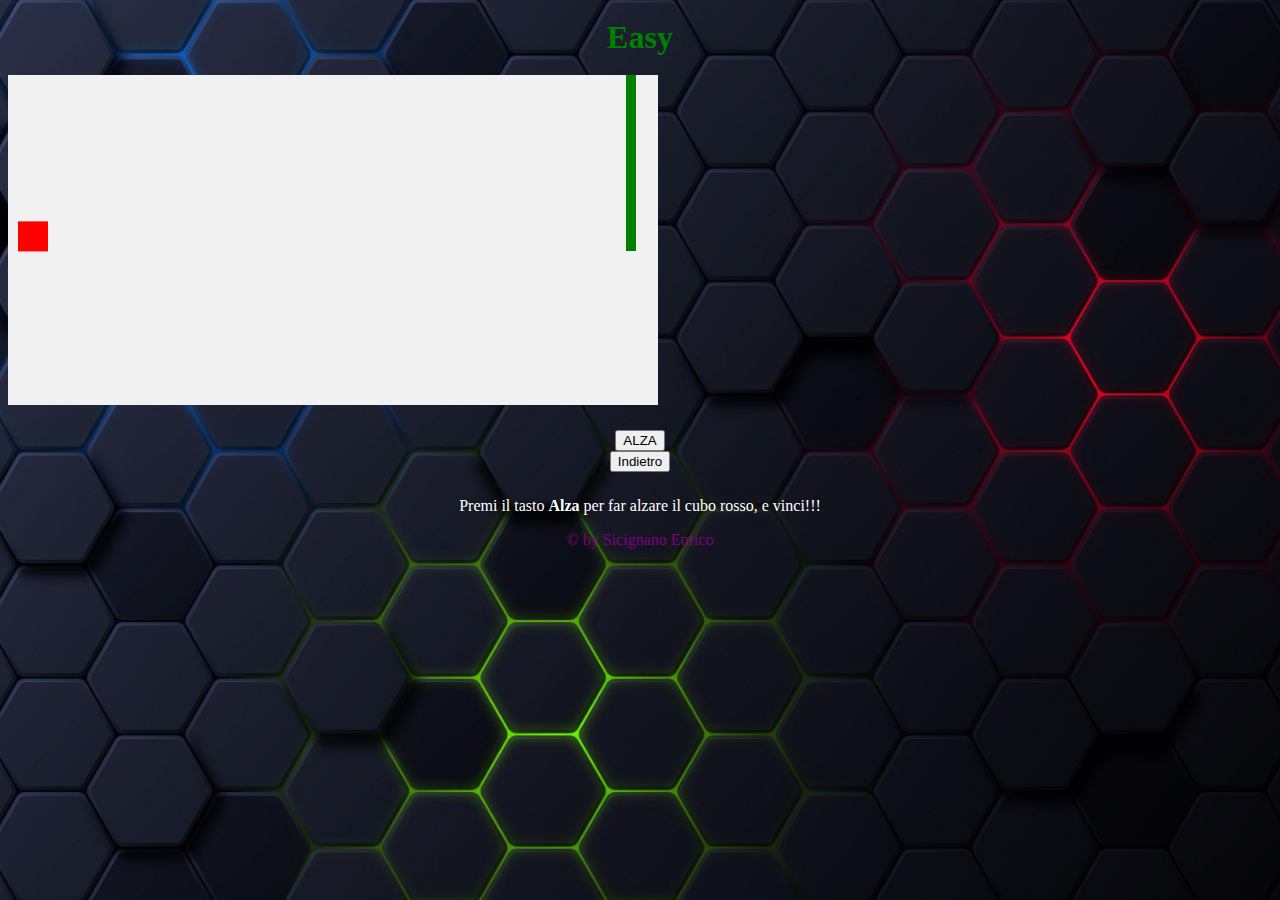
<file: Gioco HTML percorso ostacoli/Gioco5.html>
<html>
<head>

<style>
canvas {
	background-color: #f1f1f1;
	margin-right: 20%;
	background-position: center;
	border-left-width: 40px;
	justify-content: center;
    align-items: center;
}

	.sfondo {
			background-image:url("Sfondo3.jpg");
			background-repeat:no-repeat;
			background-position: center;
			background-size: cover;
	}
	
	
</style>


</head>

<head>
	<title>Partita(Easy)</title>
	<link href="https://cdn.jsdelivr.net/npm/bootstrap@5.3.2/dist/css/bootstrap.min.css" rel="stylesheet" integrity="sha384-T3c6CoIi6uLrA9TneNEoa7RxnatzjcDSCmG1MXxSR1GAsXEV/Dwwykc2MPK8M2HN" crossorigin="anonymous">	<!-- Integrazione CSS Bootstrap -->

	
</head>

<header>
	<!-- Titolo -->
	<h1 style="text-align:center; color:green; margin:1.5%">Easy</h1>
		
</header>

<body>  
		<div class="container">
		<div class="row" style="margin:2%">
				<!-- Azione del cubo -->
				<div class="col-6">
					<center> <button type="button" class="btn btn-light" onmousedown="accelerate(-0.2)" onmouseup="accelerate(0.05)">ALZA</button> </center>
				</div>
				<div class="col-6">
					<center> <button type="button" class="btn btn-light" onclick="location.href='index.html'" >Indietro</button> </center>
				</div>
		</div>
		<div class="row" style="margin-top:1px">
				<div class="col-12">
					<body onload="startGame()" class="sfondo">  
						
					</body>
				</div>
		</div>
		<div class="row" style="margin-top:1px">
				<div class="col-12">
					<p style="text-align:center; color:white; margin:1%">Premi il tasto <b> Alza </b> per far alzare il cubo rosso, e vinci!!!</p>
				</div>
		</div>
		<div class="row" style="margin-top:1px">
				<div class="col-12">
					<!-- Pulsanti nascosti che appariranno alla fine del gioco -->
					<center> <button type="button" class="btn btn-light" id="nextButton" style="display:none" onclick="location.href='index.html'">Home</button> </center>
					<center> <button type="button" class="btn btn-light" id="restartButton" style="display:none; margin:1%" onclick="startGame()">Riprovaci</button> </center>
				</div>
		</div>
		</div>
		
		<div onload="startGame()" class="sfondo" > 
				<meta name="viewport" content="width=device-width, initial-scale=1.0"/>
		
		</div>
</body>

<script>
var myGamePiece;
var myObstacles = [];
var myScore;
var gameOver = false;
var gameWon = false;
var startTime, endTime;
var maxObstacles = 5;  // Limite massimo di ostacoli verdi
var obstacleCount = 0;

function startGame() {
    myGamePiece = new component(30, 30, "red", 10, 120);
    myGamePiece.gravity = 0.05;
    myScore = new component("30px", "Consolas", "black", 280, 40, "text");
    myGameArea.start();
    startTime = new Date();
    gameOver = false;
    gameWon = false;
    myObstacles = [];
    obstacleCount = 0;
    document.getElementById("nextButton").style.display = "none";
    document.getElementById("restartButton").style.display = "none";
}

var myGameArea = {
    canvas : document.createElement("canvas"),
    start : function() {
        this.canvas.width = 650;
        this.canvas.height = 330;
        this.context = this.canvas.getContext("2d");
        document.body.insertBefore(this.canvas, document.body.childNodes[2]);
        this.frameNo = 0;
        this.interval = setInterval(updateGameArea, 20);
    },
    clear : function() {
        this.context.clearRect(0, 0, this.canvas.width, this.canvas.height);
    },
    stop : function() {
        clearInterval(this.interval);
        endTime = new Date();
        var timeDiff = endTime - startTime; // time difference in milliseconds
        timeDiff /= 100; // convert to seconds
        var seconds = Math.round(timeDiff);
        if (gameWon) {
            this.context.fillStyle = "black";
            this.context.font = "50px Consolas";
            this.context.fillText("Complimenti!!!", this.canvas.width / 2 - 100, this.canvas.height / 2 - 30);
            this.context.font = "30px Consolas";
            document.getElementById("nextButton").style.display = "block";
        }
        document.getElementById("restartButton").style.display = "block";
    }
}

function component(width, height, color, x, y, type) {
    this.type = type;
    //this.score = 0;
    this.width = width;
    this.height = height;
    this.speedX = 0;
    this.speedY = 0;
    this.x = x;
    this.y = y;
    this.gravity = 0;
    this.gravitySpeed = 0;
    this.update = function() {
        ctx = myGameArea.context;
        if (this.type == "text") {
            ctx.font = this.width + " " + this.height;
            ctx.fillStyle = color;
            ctx.fillText(this.text, this.x, this.y);
        } else {
            ctx.fillStyle = color;
            ctx.fillRect(this.x, this.y, this.width, this.height);
        }
    }
    this.newPos = function() {
        this.gravitySpeed += this.gravity;
        this.x += this.speedX;
        this.y += this.speedY + this.gravitySpeed;
        this.hitBottom();
    }
    this.hitBottom = function() {
        var rockbottom = myGameArea.canvas.height - this.height;
        if (this.y > rockbottom) {
            this.y = rockbottom;
            this.gravitySpeed = 0;
        }
    }
    this.crashWith = function(otherobj) {
        var myleft = this.x;
        var myright = this.x + (this.width);
        var mytop = this.y;
        var mybottom = this.y + (this.height);
        var otherleft = otherobj.x;
        var otherright = otherobj.x + (otherobj.width);
        var othertop = otherobj.y;
        var otherbottom = otherobj.y + (otherobj.height);
        var crash = true;
        if ((mybottom < othertop) || (mytop > otherbottom) || (myright < otherleft) || (myleft > otherright)) {
            crash = false;
        }
        return crash;
    }
}

function updateGameArea() {
    if (gameOver) {
        myGameArea.stop();
        return;
    }
    
    var x, height, gap, minHeight, maxHeight, minGap, maxGap;
    for (i = 0; i < myObstacles.length; i += 1) {
        if (myGamePiece.crashWith(myObstacles[i])) {
            gameOver = true;
            gameWon = false;
            myGameArea.stop();
            return;
        }
    }
    myGameArea.clear();
    myGameArea.frameNo += 1;
    if (myGameArea.frameNo == 1 || (everyinterval(150) && obstacleCount < maxObstacles)) {
        x = myGameArea.canvas.width;
        minHeight = 20;
        maxHeight = 200;
        height = Math.floor(Math.random() * (maxHeight - minHeight + 1) + minHeight);
        minGap = 50;
        maxGap = 200;
        gap = Math.floor(Math.random() * (maxGap - minGap + 1) + minGap);
        myObstacles.push(new component(10, height, "green", x, 0));
        myObstacles.push(new component(10, x - height - gap, "green", x, height + gap));
        obstacleCount++;
    }
    for (i = 0; i < myObstacles.length; i += 1) {
        myObstacles[i].x += -1;
        myObstacles[i].update();
    }

    myObstacles = myObstacles.filter(obstacle => obstacle.x + obstacle.width > 0);

    if (obstacleCount >= maxObstacles && myObstacles.length === 0) {
        gameOver = true;
        gameWon = true;
        myGameArea.stop();
        return;
    }

    //myScore.text = "SCORE: " + myGameArea.frameNo;
    //myScore.update();
    myGamePiece.newPos();
    myGamePiece.update();
}

function everyinterval(n) {
    if ((myGameArea.frameNo / n) % 1 == 0) { return true; }
    return false;
}

function accelerate(n) {
    if (!gameOver) {
        myGamePiece.gravity = n;
    }
}
</script>

<script src="https://cdn.jsdelivr.net/npm/bootstrap@5.3.2/dist/js/bootstrap.bundle.min.js" integrity="sha384-C6RzsynM9kWDrMNeT87bh95OGNyZPhcTNXj1NW7RuBCsyN/o0jlpcV8Qyq46cDfL" crossorigin="anonymous"></script> <!-- Integrazione Javascript Bootstrap -->


<footer>
	<!-- CONTENUTO -->
	<center style="color:purple"><p>&copy; by Sicignano Enrico</p></center>
	
</footer>
</html>
</file>
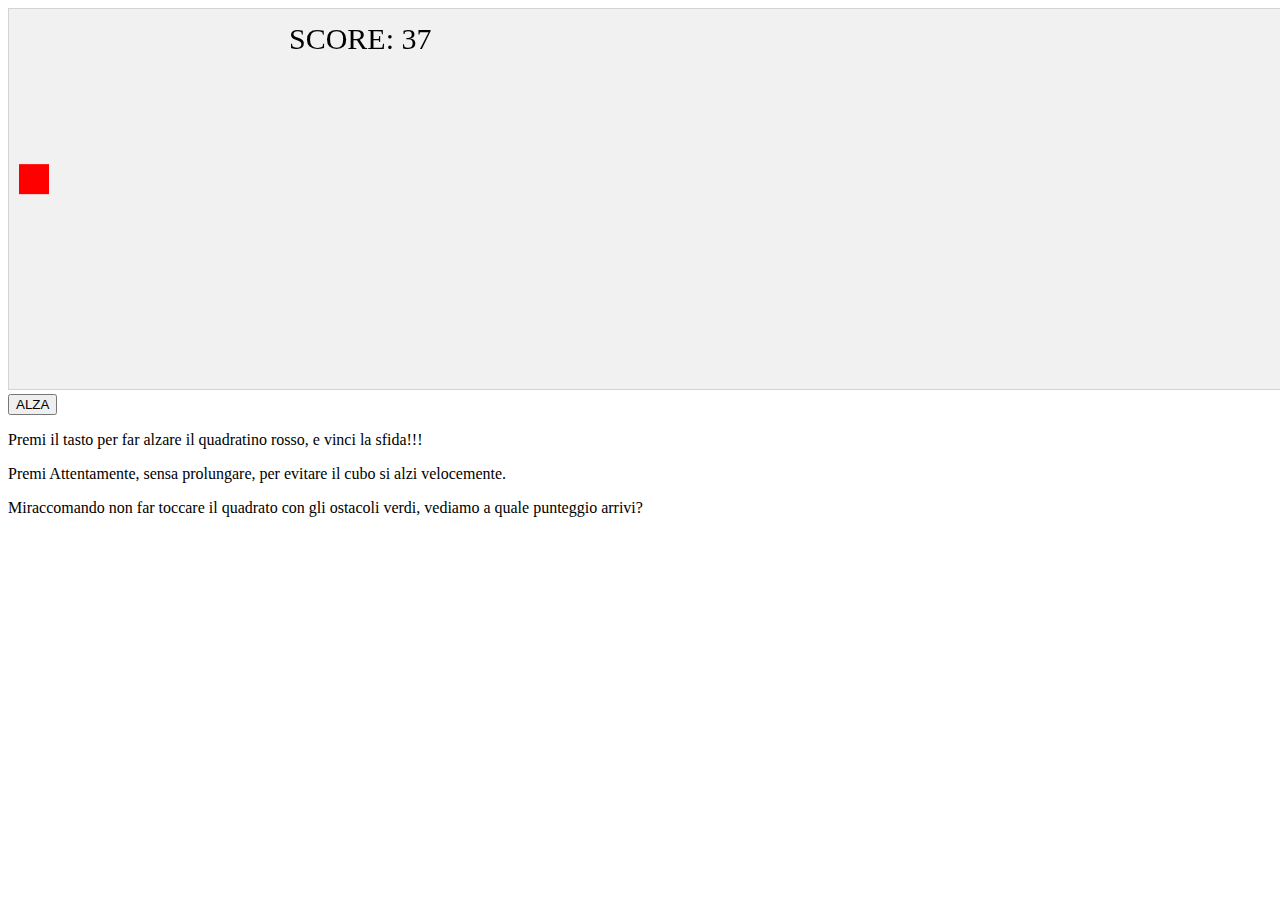
<file: Gioco HTML percorso ostacoli/GiocoProvaBase1.html>
<!DOCTYPE html>
<html>
<head>
<meta name="viewport" content="width=device-width, initial-scale=1.0"/>
<style>
canvas {
    border:1px solid #d3d3d3;
    background-color: #f1f1f1;
}
</style>
</head>
<body onload="startGame()">
<script>

var myGamePiece;
var myObstacles = [];
var myScore;

function startGame() {
    myGamePiece = new component(30, 30, "red", 10, 120);
    myGamePiece.gravity = 0.05;
    myScore = new component("30px", "Consolas", "black", 280, 40, "text");
    myGameArea.start();
}

var myGameArea = {
    canvas : document.createElement("canvas"),
    start : function() {
        this.canvas.width = 1515;
        this.canvas.height = 380;
        this.context = this.canvas.getContext("2d");
        document.body.insertBefore(this.canvas, document.body.childNodes[0]);
        this.frameNo = 0;
        this.interval = setInterval(updateGameArea, 20);
        },
    clear : function() {
        this.context.clearRect(0, 0, this.canvas.width, this.canvas.height);
    }
}

function component(width, height, color, x, y, type) {
    this.type = type;
    this.score = 0;
    this.width = width;
    this.height = height;
    this.speedX = 0;
    this.speedY = 0;    
    this.x = x;
    this.y = y;
    this.gravity = 0;
    this.gravitySpeed = 0;
    this.update = function() {
        ctx = myGameArea.context;
        if (this.type == "text") {
            ctx.font = this.width + " " + this.height;
            ctx.fillStyle = color;
            ctx.fillText(this.text, this.x, this.y);
        } else {
            ctx.fillStyle = color;
            ctx.fillRect(this.x, this.y, this.width, this.height);
        }
    }
    this.newPos = function() {
        this.gravitySpeed += this.gravity;
        this.x += this.speedX;
        this.y += this.speedY + this.gravitySpeed;
        this.hitBottom();
    }
    this.hitBottom = function() {
        var rockbottom = myGameArea.canvas.height - this.height;
        if (this.y > rockbottom) {
            this.y = rockbottom;
            this.gravitySpeed = 0;
        }
    }
    this.crashWith = function(otherobj) {
        var myleft = this.x;
        var myright = this.x + (this.width);
        var mytop = this.y;
        var mybottom = this.y + (this.height);
        var otherleft = otherobj.x;
        var otherright = otherobj.x + (otherobj.width);
        var othertop = otherobj.y;
        var otherbottom = otherobj.y + (otherobj.height);
        var crash = true;
        if ((mybottom < othertop) || (mytop > otherbottom) || (myright < otherleft) || (myleft > otherright)) {
            crash = false;
        }
        return crash;
    }
}

function updateGameArea() {
    var x, height, gap, minHeight, maxHeight, minGap, maxGap;
    for (i = 0; i < myObstacles.length; i += 1) {
        if (myGamePiece.crashWith(myObstacles[i])) {
            return;
        } 
    }
    myGameArea.clear();
    myGameArea.frameNo += 1;
    if (myGameArea.frameNo == 1 || everyinterval(150)) {
        x = myGameArea.canvas.width;
        minHeight = 20;
        maxHeight = 200;
        height = Math.floor(Math.random()*(maxHeight-minHeight+1)+minHeight);
        minGap = 50;
        maxGap = 200;
        gap = Math.floor(Math.random()*(maxGap-minGap+1)+minGap);
        myObstacles.push(new component(10, height, "green", x, 0));
        myObstacles.push(new component(10, x - height - gap, "green", x, height + gap));
    }
    for (i = 0; i < myObstacles.length; i += 1) {
        myObstacles[i].x += -1;
        myObstacles[i].update();
    }
    myScore.text="SCORE: " + myGameArea.frameNo;
    myScore.update();
    myGamePiece.newPos();
    myGamePiece.update();
}

function everyinterval(n) {
    if ((myGameArea.frameNo / n) % 1 == 0) {return true;}
    return false;
}

function accelerate(n) {
    myGamePiece.gravity = n;
}
</script>
<br>
<button onmousedown="accelerate(-0.2)" onmouseup="accelerate(0.05)">ALZA</button>
<p>Premi il tasto per far alzare il quadratino rosso, e vinci la sfida!!!</p>
<p>Premi Attentamente, sensa prolungare, per evitare il cubo si alzi velocemente.</p>
<p>Miraccomando non far toccare il quadrato con gli ostacoli verdi, vediamo a quale punteggio arrivi?</p>
</body>
</html>
</file>
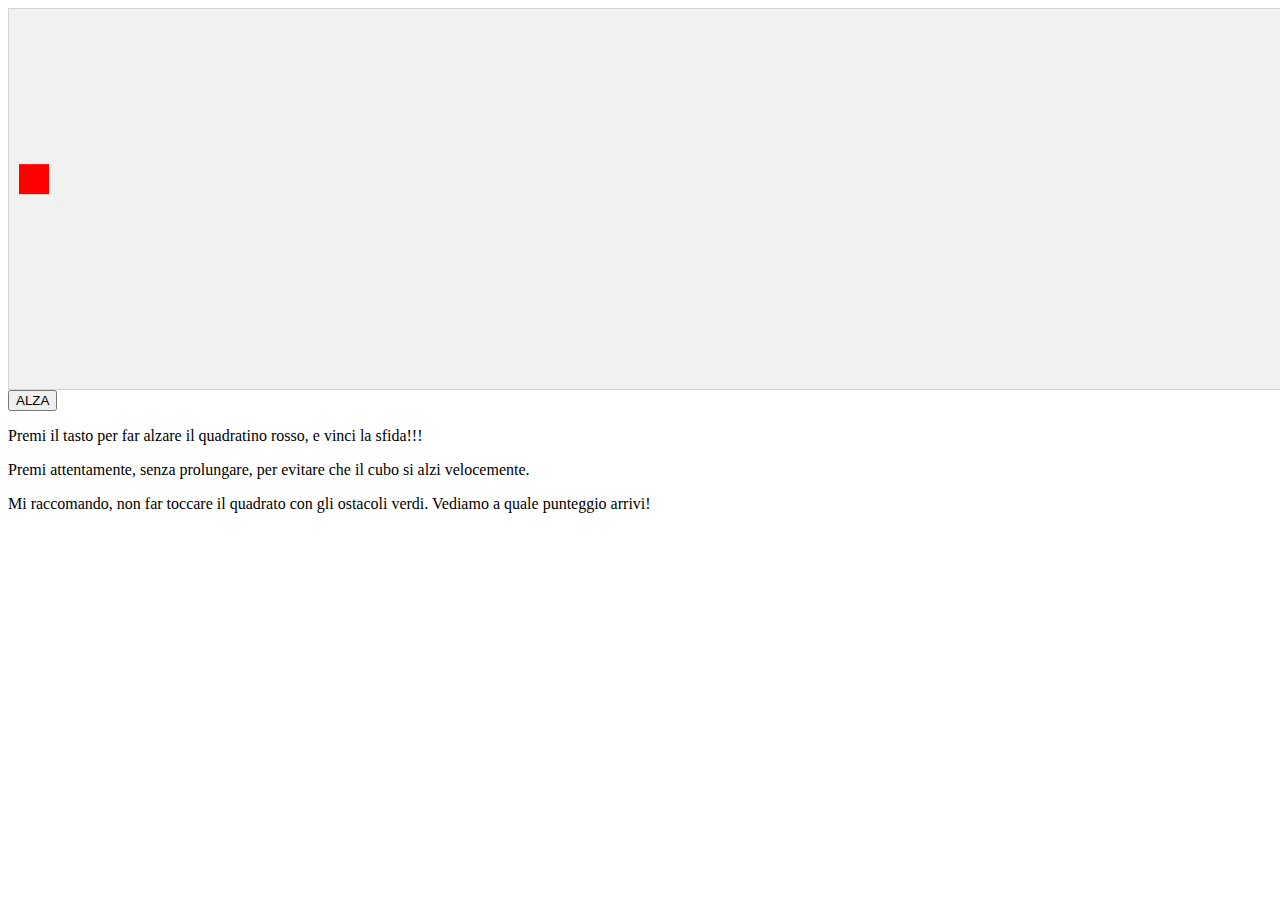
<file: Gioco HTML percorso ostacoli/GiocoProvaBase2.html>
<html>
<head>
<meta name="viewport" content="width=device-width, initial-scale=1.0"/>
<style>
canvas {
    border:1px solid #d3d3d3;
    background-color: #f1f1f1;
}
</style>
</head>
<body onload="startGame()">
<script>

var myGamePiece;
var myObstacles = [];
var myScore;
var gameOver = false;
var gameWon = false;
var startTime, endTime;
var maxObstacles = 10;  // Limite massimo di ostacoli verdi
var obstacleCount = 0;

function startGame() {
    myGamePiece = new component(30, 30, "red", 10, 120);
    myGamePiece.gravity = 0.05;
    myScore = new component("30px", "Consolas", "black", 280, 40, "text");
    myGameArea.start();
    startTime = new Date();
    gameOver = false;
    gameWon = false;
    myObstacles = [];
    obstacleCount = 0;
    document.getElementById("nextButton").style.display = "none";
    document.getElementById("restartButton").style.display = "none";
}

var myGameArea = {
    canvas : document.createElement("canvas"),
    start : function() {
        this.canvas.width = 1515;
        this.canvas.height = 380;
        this.context = this.canvas.getContext("2d");
        document.body.insertBefore(this.canvas, document.body.childNodes[0]);
        this.frameNo = 0;
        this.interval = setInterval(updateGameArea, 20);
    },
    clear : function() {
        this.context.clearRect(0, 0, this.canvas.width, this.canvas.height);
    },
    stop : function() {
        clearInterval(this.interval);
        endTime = new Date();
        var timeDiff = endTime - startTime; // time difference in milliseconds
        timeDiff /= 1000; // convert to seconds
        var seconds = Math.round(timeDiff);
        if (gameWon) {
            this.context.fillStyle = "black";
            this.context.font = "50px Consolas";
            this.context.fillText("Complimenti!!!", this.canvas.width / 2 - 100, this.canvas.height / 2 - 30);
            this.context.font = "30px Consolas";
            this.context.fillText("Tempo: " + seconds + "s", this.canvas.width / 2 - 100, this.canvas.height / 2 + 10);
            document.getElementById("nextButton").style.display = "block";
        }
        document.getElementById("restartButton").style.display = "block";
    }
}

function component(width, height, color, x, y, type) {
    this.type = type;
    //this.score = 0;
    this.width = width;
    this.height = height;
    this.speedX = 0;
    this.speedY = 0;
    this.x = x;
    this.y = y;
    this.gravity = 0;
    this.gravitySpeed = 0;
    this.update = function() {
        ctx = myGameArea.context;
        if (this.type == "text") {
            ctx.font = this.width + " " + this.height;
            ctx.fillStyle = color;
            ctx.fillText(this.text, this.x, this.y);
        } else {
            ctx.fillStyle = color;
            ctx.fillRect(this.x, this.y, this.width, this.height);
        }
    }
    this.newPos = function() {
        this.gravitySpeed += this.gravity;
        this.x += this.speedX;
        this.y += this.speedY + this.gravitySpeed;
        this.hitBottom();
    }
    this.hitBottom = function() {
        var rockbottom = myGameArea.canvas.height - this.height;
        if (this.y > rockbottom) {
            this.y = rockbottom;
            this.gravitySpeed = 0;
        }
    }
    this.crashWith = function(otherobj) {
        var myleft = this.x;
        var myright = this.x + (this.width);
        var mytop = this.y;
        var mybottom = this.y + (this.height);
        var otherleft = otherobj.x;
        var otherright = otherobj.x + (otherobj.width);
        var othertop = otherobj.y;
        var otherbottom = otherobj.y + (otherobj.height);
        var crash = true;
        if ((mybottom < othertop) || (mytop > otherbottom) || (myright < otherleft) || (myleft > otherright)) {
            crash = false;
        }
        return crash;
    }
}

function updateGameArea() {
    if (gameOver) {
        myGameArea.stop();
        return;
    }
    
    var x, height, gap, minHeight, maxHeight, minGap, maxGap;
    for (i = 0; i < myObstacles.length; i += 1) {
        if (myGamePiece.crashWith(myObstacles[i])) {
            gameOver = true;
            gameWon = false;
            myGameArea.stop();
            return;
        }
    }
    myGameArea.clear();
    myGameArea.frameNo += 1;
    if (myGameArea.frameNo == 1 || (everyinterval(150) && obstacleCount < maxObstacles)) {
        x = myGameArea.canvas.width;
        minHeight = 20;
        maxHeight = 200;
        height = Math.floor(Math.random() * (maxHeight - minHeight + 1) + minHeight);
        minGap = 50;
        maxGap = 200;
        gap = Math.floor(Math.random() * (maxGap - minGap + 1) + minGap);
        myObstacles.push(new component(10, height, "green", x, 0));
        myObstacles.push(new component(10, x - height - gap, "green", x, height + gap));
        obstacleCount++;
    }
    for (i = 0; i < myObstacles.length; i += 1) {
        myObstacles[i].x += -1;
        myObstacles[i].update();
    }

    myObstacles = myObstacles.filter(obstacle => obstacle.x + obstacle.width > 0);

    if (obstacleCount >= maxObstacles && myObstacles.length === 0) {
        gameOver = true;
        gameWon = true;
        myGameArea.stop();
        return;
    }

    //myScore.text = "SCORE: " + myGameArea.frameNo;
    //myScore.update();
    myGamePiece.newPos();
    myGamePiece.update();
}

function everyinterval(n) {
    if ((myGameArea.frameNo / n) % 1 == 0) { return true; }
    return false;
}

function accelerate(n) {
    if (!gameOver) {
        myGamePiece.gravity = n;
    }
}
</script>
<br>
<button onmousedown="accelerate(-0.2)" onmouseup="accelerate(0.05)">ALZA</button>
<p>Premi il tasto per far alzare il quadratino rosso, e vinci la sfida!!!</p>
<p>Premi attentamente, senza prolungare, per evitare che il cubo si alzi velocemente.</p>
<p>Mi raccomando, non far toccare il quadrato con gli ostacoli verdi. Vediamo a quale punteggio arrivi!</p>

<!-- Pulsanti nascosti che appariranno alla fine del gioco -->
<button id="nextButton" style="display:none" onclick="location.href='nextpage.html'">Home</button>
<button id="restartButton" style="display:none" onclick="startGame()">Ricomincia</button>

</body>
</html>
</file>
<file: css/style.css>
/*
    Theme Name: Bethany
    Theme URL: https://bootstrapmade.com/bethany-free-onepage-bootstrap-theme/
    Author: BootstrapMade.com
    Author URL: https://bootstrapmade.com
*/

body {
  line-height: 1.5;
  font-family: 'Open Sans', sans-serif;
  overflow-x: hidden;
}
.immagine-arrotondata {
    border-radius: 50%; /* Arrotonda tutti i bordi dell'immagine */
}

ol, ul {
  list-style: none;
}

blockquote, q {
  quotes: none;
}

blockquote:before, blockquote:after, q:before, q:after {
  content: '';
  content: none;
}

table {
  border-collapse: collapse;
  border-spacing: 0;
}

.section-padding {
  padding: 60px 0px;
}

h1, h2, h3, h4, h5, h6 {
  font-family: 'Lato', sans-serif;
}

/**media Queries**/

.navbar-default {
  background-color: transparent;
}

.main-header {
  background: url(../img/sfondo3.jpg) no-repeat;
  background-size: cover;
  min-height: 610px;
}

.bg-color {
  background-color: RGBA(0, 0, 0, 0.41);
}

.nav>li>a {
  padding: 0px;
}

.navbar-brand {
  padding: 0px;
  height: inherit;
  font-family: 'Lato', sans-serif;
}

.navbar-default .navbar-brand {
  color: #fff;
  font-size: 34px;
  text-transform: uppercase;
  font-weight: 700;
  letter-spacing: 2px;
}

.navbar-default .navbar-nav>.active>a, .navbar-default .navbar-nav>.active>a:focus, .navbar-default .navbar-nav>.active>a:hover {
  color: #FFD34E;
  text-transform: uppercase;
	background-color: transparent;
}

.navbar-default .navbar-nav>li>a {
  color: #fff;
  padding: 10px 20px;
  text-transform: uppercase;
	background-color: transparent;
}

.navbar-default .navbar-nav>li>a:hover, .navbar-default .navbar-nav>li>a:focus {
  color: #FFD34E;
}

.navbar-fixed-top {
  padding: 30px 0;
  transition: all 0.5s;
}

@media (max-width: 768px) {
	.navbar-collapse {
		background: rgba(0, 0, 0, 0.8);
		border-top: 0;
	}
}

.top-nav-collapse {
  background: rgba(0, 0, 0, 0.8);
  padding: 25px 0;
}

.wrapper {
  padding: 90px 0px 130px;
}

.top-title {
  z-index: 5;
  font-size: 27px;
  font-weight: 700;
  color: #fff;
  line-height: 38px;
  letter-spacing: 4px;
  opacity: 1;
  text-transform: uppercase;
}

.sub-title {
  font-size: 50px;
  font-weight: 700;
  color: #fff;
  line-height: 71px;
  letter-spacing: 4px;
  opacity: 1;
  text-transform: uppercase;
}

.title {
  font-size: 123px;
  font-weight: 700;
  color: #fff;
  line-height: 88px;
  letter-spacing: 4px;
  opacity: 1;
  text-transform: uppercase;
  padding: 25px 0px;
}

.btn-submit {
  background: #FFD34E;
  border: 0px;
  display: inline-block;
  font-size: 16px;
  text-transform: uppercase;
  padding: 10px 40px;
  font-weight: normal;
  border-radius: 0px;
  letter-spacing: 1px;
  color: #333;
  position: relative;
  overflow: hidden;
  -webkit-transition: all 0.4s ease-in-out;
  -moz-transition: all 0.4s ease-in-out;
  -o-transition: all 0.4s ease-in-out;
  -ms-transition: all 0.4s ease-in-out;
  transition: all 0.4s ease-in-out;
  margin-top: 25px;
  border: 2px solid #FFD34E;
}

.btn-submit:hover {
  background: #fff;
}

/****/

#cta-1 {
  padding: 40px 0px;
}

.cta-info {
  border: 5px solid #FFD34E;
  padding: 40px 0px;
}

.cta-info h3 {
  font-size: 24px;
}

.dec-tec {
  font-size: 34px;
}

/****/

#feature {
  background-color: #f8f8f8;
}

.head-title {
  color: #2b2b2b;
  font-size: 32px;
  font-weight: 700;
}

.botm-line {
  background-color: #2b2b2b;
  width: 34px;
  height: 3px;
  display: inline-block;
}

.section-title:hover .botm-line {
  width: 70px;
  /* For Safari 3.1 to 6.0 */
  -webkit-transition-property: width;
  -webkit-transition-duration: 2s;
  -webkit-transition-timing-function: linear;
  -webkit-transition-delay: 1s;
  /* Standard syntax */
  transition-property: width;
  transition-duration: 2s;
  transition-timing-function: linear;
  transition-delay: 1s;
}

p {
  color: #888;
}

.icon {
  position: relative;
  height: 48px;
  width: 48px;
  float: left;
  margin-top: 14px;
  margin-bottom: 20px;
}

.icon i {
  font-size: 35px;
}

.icon-text {
  margin-left: 73px;
  padding: 0px 25px 25px 0px;
}

h3.txt-tl {
  font-size: 24px;
  line-height: 1.35;
}

/****/

.parallax {
  background-attachment: fixed;
  background-repeat: repeat-y;
  background-position: center center;
}

.bg-image-2 {
  background: url('../img/cta-banner.jpg') no-repeat center fixed;
  -webkit-background-size: 100% auto;
  -moz-background-size: 100% auto;
  -o-background-size: 100% auto;
  background-size: 100% auto;
  -webkit-background-size: cover;
  -moz-background-size: cover;
  -o-background-size: cover;
  background-size: cover;
}

.section {
  position: relative;
  padding: 88px 0 67px 0;
  display: block;
}

.cta-txt h3 {
  font-size: 32px;
  margin-bottom: 10px;
  font-weight: 700;
  color: #fff;
}

.cta-txt p {
  color: #fff;
}

/****/

.portfolio-box {
  margin-bottom: 15px;
}

.padding-right-zero {
  padding-right: 0px;
}

#contact {
  background-color: #f8f8f8;
}

.validation {
  color: red;
  display: none;
  margin: 0 0 20px;
  font-weight: 400;
  font-size: 13px;
}

#sendmessage {
  color: green;
  border: 1px solid green;
  display: none;
  text-align: center;
  padding: 15px;
  font-weight: 600;
  margin-bottom: 15px;
}

#errormessage {
  color: red;
  display: none;
  border: 1px solid red;
  text-align: center;
  padding: 15px;
  font-weight: 600;
  margin-bottom: 15px;
}

#sendmessage.show, #errormessage.show, .show {
  display: block;
}

.black {
  color: #000 !important;
  font-weight: 600;
}

.btn-send {
  border-radius: 0px;
  color: #000;
  background-color: #FFD34E;
}

a, a:hover {
  color: black;
}

.cont-title {
  font-size: 24px;
  padding: 15px 0px;
}

.location-info p span {
  display: inline-block;
}

.location-info p span {
  width: 40px;
  font-size: 24px;
  color: #666;
  vertical-align: middle;
}

.location-info p {
  margin-bottom: 5px;
}

.location-info p {
  font-size: 18px;
  line-height: 32px;
  color: #000;
}

.contact-icon-container {
  position: absolute;
  top: -38px;
  right: 0;
  padding-right: 20px;
  font-size: 320px;
  color: #555;
  line-height: 300px;
  -ms-transform: rotate(20deg);
  -moz-transform: rotate(20deg);
  -webkit-transform: rotate(20deg);
  transform: rotate(20deg);
}

.mywork-icon-container {
  position: absolute;
  top: -38px;
  right: 0;
  padding-right: 20px;
  font-size: 320px;
  color: #555;
  line-height: 300px;
  -ms-transform: rotate(20deg);
  -moz-transform: rotate(20deg);
  -webkit-transform: rotate(20deg);
  transform: rotate(20deg);
}

/****/

#footer {
  background-color: #191919;
  padding: 20px 0px;
}

.footer-copyright {
  color: #fff;
  line-height: 32px;
  text-align: left;
}

.footer-social {
  float: right;
}

.footer-social a {
  font-size: 18px;
  color: #666;
}

.link-dec, .link-dec:hover {
  color: #000;
}

/****/

@media (min-width: 451px) and (max-width: 900px) {
  .section-title {
    margin-bottom: 15px;
  }
}

@media (min-width: 20px) and (max-width: 450px) {
  .navbar-toggle:hover, .navbar-toggle {
    background-color: #fff;
    color: #000;
  }
  .navbar-toggle {
    margin-top: 0px;
  }
  .navbar-default .navbar-nav>li>a {
    text-align: center;
  }
  .navbar-default .navbar-nav>.active>a, .navbar-default .navbar-nav>.active>a:focus, .navbar-default .navbar-nav>.active>a:hover, .navbar-default .navbar-nav>li>a:hover, .navbar-default .navbar-nav>li>a:focus {
  }
  .top-title {
    font-size: 15px;
  }
  .title {
    font-size: 50px;
  }
  .sub-title {
    font-size: 24px;
  }
  .footer-copyright {
    text-align: center;
  }
  .padding-right-zero {
    padding-right: 15px;
  }
  .section-title {
    margin-bottom: 15px;
  }
  .cta-txt h3 {
    font-size: 28px;
  }
  body {
    font-size: 14px;
  }
  h3.txt-tl {
    font-size: 20px;
  }
}

/****/
</file>
